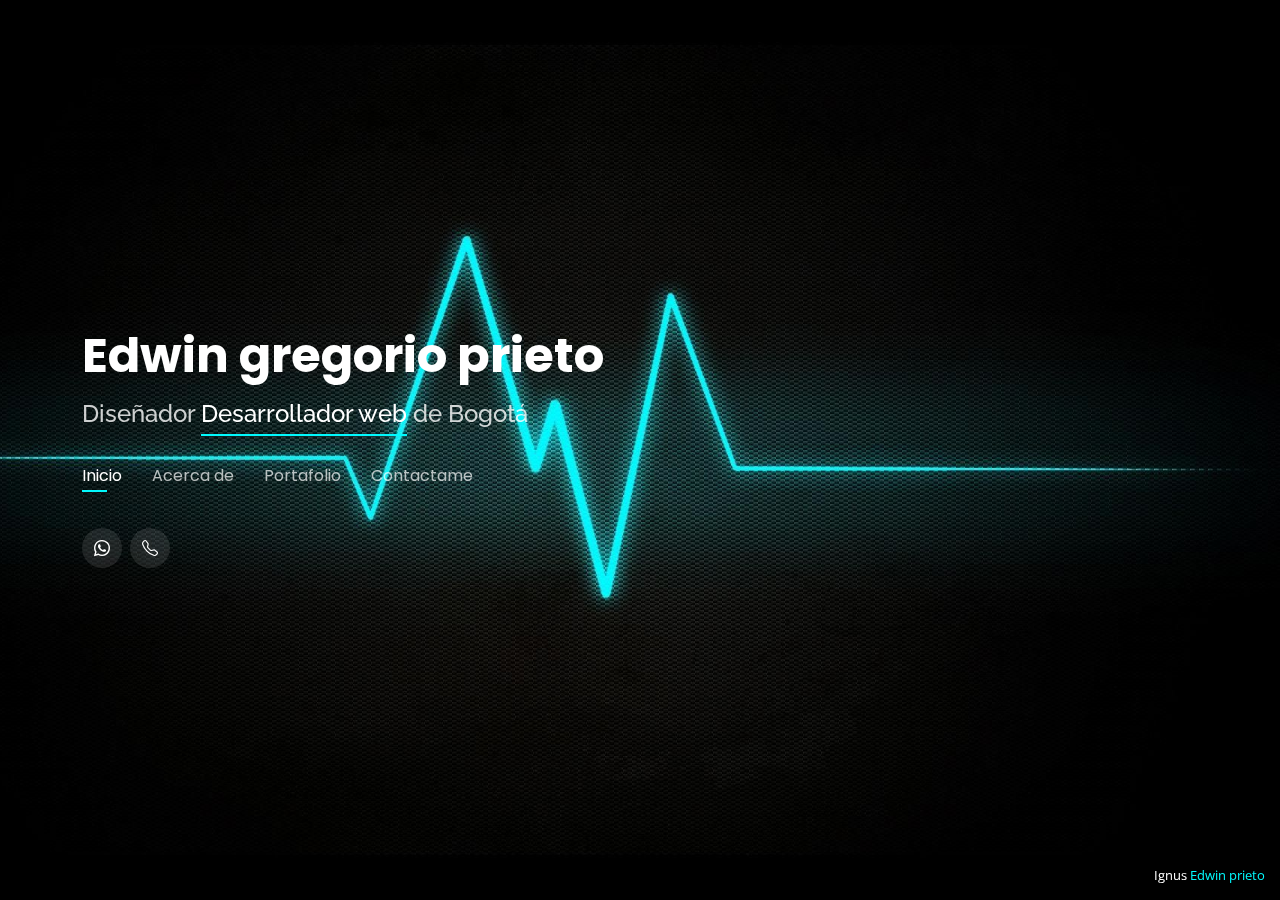
<file: index.html>
<!DOCTYPE html>
<html lang="en">

<head>
  <meta charset="utf-8">
  <meta content="width=device-width, initial-scale=1.0" name="viewport">

  <title>EdwinP-creando</title>
  <meta content="" name="description">
  <meta content="" name="keywords">

  <!-- Favicons -->
  <link href="assets/img/favicon.png" rel="icon">
  <link href="assets/img/apple-touch-icon.png" rel="apple-touch-icon">

  <!-- Google Fonts -->
  <link href="https://fonts.googleapis.com/css?family=Open+Sans:300,300i,400,400i,600,600i,700,700i|Raleway:300,300i,400,400i,500,500i,600,600i,700,700i|Poppins:300,300i,400,400i,500,500i,600,600i,700,700i" rel="stylesheet">

  <!-- Vendor CSS Files -->
  <link href="assets/vendor/bootstrap/css/bootstrap.min.css" rel="stylesheet">
  <link href="assets/vendor/bootstrap-icons/bootstrap-icons.css" rel="stylesheet">
  <link href="assets/vendor/boxicons/css/boxicons.min.css" rel="stylesheet">
  <link href="assets/vendor/glightbox/css/glightbox.min.css" rel="stylesheet">
  <link href="assets/vendor/remixicon/remixicon.css" rel="stylesheet">
  <link href="assets/vendor/swiper/swiper-bundle.min.css" rel="stylesheet">

  <!-- Template Main CSS File -->
  <link href="assets/css/style.css" rel="stylesheet">

  <!-- =======================================================
  * Template Name: Personal - v4.7.0
  * Template URL: https://bootstrapmade.com/personal-free-resume-bootstrap-template/
  * Author: BootstrapMade.com
  * License: https://bootstrapmade.com/license/
  ======================================================== -->
</head>

<body>

  <!-- ======= Header ======= -->
  <header id="header">
    <div class="container">

      <h1><a href="index.html">Edwin gregorio prieto</a></h1>
      <!-- Uncomment below if you prefer to use an image logo -->
      <!-- <a href="index.html" class="mr-auto"><img src="assets/img/logo.png" alt="" class="img-fluid"></a> -->
      <h2>Diseñador <span>Desarrollador web</span> de Bogotá</h2>

      <nav id="navbar" class="navbar">
        <ul>
          <li><a class="nav-link active" href="#header">Inicio</a></li>
          <li><a class="nav-link" href="#about">Acerca de</a></li>
          <!-- <li><a class="nav-link" href="#resume">Resumen</a></li> -->
          <!-- <li><a class="nav-link" href="#services">Servicios</a></li> -->
          <li><a class="nav-link" href="#portfolio">Portafolio</a></li>
          <li><a class="nav-link" href="#contact">Contactame</a></li>
        </ul>
        <i class="bi bi-list mobile-nav-toggle"></i>
      </nav><!-- .navbar -->

      <div class="social-links">
        <a href="https://wa.me/573102329154"  target="_blank" class="whatsapp"><i class="bi bi-whatsapp"></i></a>
        <!-- <a href="https://www.facebook.com/edwin.gregorio3"  target="_blank" class="facebook"><i class="bi bi-facebook"></i></a> -->
        <a href="tel:310-232-91-54"  target="_blank" class="telefono"><i class="bi bi-telephone"></i></a>
      </div>

    </div>
  </header><!-- End Header -->

  <!-- ======= About Section ======= -->
  <section id="about" class="about">

    <!-- ======= About Me ======= -->
    <div class="about-me container">

      <div class="section-title">
        <h2>Acerca de</h2>
        <p>Aprende mas sobre mi</p>
      </div>

      <div class="row">
        <div class="col-lg-4" data-aos="fade-right">
          <img src="assets/img/me.jpg" class="img-fluid" alt="">
        </div>
        <div class="col-lg-8 pt-4 pt-lg-0 content" data-aos="fade-left">
          <h3>Desarrollador web</h3>
          <p class="fst-italic">
            Lo imagina lo creamos
          </p>
          <div class="row">
            <div class="col-lg-6">
              <ul>
                <li><i class="bi bi-chevron-right"></i> <strong>Proyecto:</strong> <a href="https://dosil.co/"> <span>www.dosil.co</span></a></li>
                <li><i class="bi bi-chevron-right"></i> <strong>Telefono:</strong> <a href="tel:310-232-91-54"><span>310-232-94-54</span></a></li>
                <li><i class="bi bi-chevron-right"></i> <strong>Ciudad:</strong> <span>Colombia-Bogota</span></li>
              </ul>
            </div>
            <div class="col-lg-6">
              <ul>
                <li><i class="bi bi-chevron-right"></i> <strong>Años:</strong> <span>36</span></li>
                <li><i class="bi bi-chevron-right"></i> <strong>Email:</strong> <a href="mailto:prietoegpc@gmail.com"><span>prietoegpc@gmail.com</span></a></li>
                <li><i class="bi bi-chevron-right"></i> <strong>Freelance:</strong> <span>Disponible</span></li>
              </ul>
            </div>
          </div>
          <p>
            Diseñar y programar sitios web. Fanatico de realizar  interfaz graficas para que resulte atractivo al usuario (Front_end). Corregir los errores que se identifiquen y dar mantenimiento a los proyectos. Manejo de PHP, AJAX, JAVASCRIPT, CSS, HTML,BOOTSTRAP y base de datos (MYSQL), (Back-end), contacto con el cliente y entrega de los proyectos.
          </p>
        </div>
      </div>

    </div><!-- End About Me -->

    <!-- ======= Counts ======= -->
    <!-- <div class="counts container">

      <div class="row">

        <div class="col-lg-3 col-md-6">
          <div class="count-box">
            <i class="bi bi-emoji-smile"></i>
            <span data-purecounter-start="0" data-purecounter-end="232" data-purecounter-duration="1" class="purecounter"></span>
            <p>Happy Clients</p>
          </div>
        </div>

        <div class="col-lg-3 col-md-6 mt-5 mt-md-0">
          <div class="count-box">
            <i class="bi bi-journal-richtext"></i>
            <span data-purecounter-start="0" data-purecounter-end="521" data-purecounter-duration="1" class="purecounter"></span>
            <p>Projects</p>
          </div>
        </div>

        <div class="col-lg-3 col-md-6 mt-5 mt-lg-0">
          <div class="count-box">
            <i class="bi bi-headset"></i>
            <span data-purecounter-start="0" data-purecounter-end="1463" data-purecounter-duration="1" class="purecounter"></span>
            <p>Hours Of Support</p>
          </div>
        </div>

        <div class="col-lg-3 col-md-6 mt-5 mt-lg-0">
          <div class="count-box">
            <i class="bi bi-award"></i>
            <span data-purecounter-start="0" data-purecounter-end="24" data-purecounter-duration="1" class="purecounter"></span>
            <p>Awards</p>
          </div>
        </div>

      </div>

    </div> --><!-- End Counts -->

    <!-- ======= Skills  ======= -->
    <div class="skills container">

      <div class="section-title">
        <h2>Habilidades</h2>
      </div>

      <div class="row skills-content">

        <div class="col-lg-6">

          <div class="progress">
            <span class="skill">HTML <i class="val">100%</i></span>
            <div class="progress-bar-wrap">
              <div class="progress-bar" role="progressbar" aria-valuenow="100" aria-valuemin="0" aria-valuemax="100"></div>
            </div>
          </div>
          
           <div class="progress">
            <span class="skill">BOOTSTRAP <i class="val">90%</i></span>
            <div class="progress-bar-wrap">
              <div class="progress-bar" role="progressbar" aria-valuenow="90" aria-valuemin="0" aria-valuemax="100"></div>
            </div>
          </div>

          <div class="progress">
            <span class="skill">CSS <i class="val">90%</i></span>
            <div class="progress-bar-wrap">
              <div class="progress-bar" role="progressbar" aria-valuenow="90" aria-valuemin="0" aria-valuemax="100"></div>
            </div>
          </div>

          <div class="progress">
            <span class="skill">JavaScript <i class="val">75%</i></span>
            <div class="progress-bar-wrap">
              <div class="progress-bar" role="progressbar" aria-valuenow="75" aria-valuemin="0" aria-valuemax="100"></div>
            </div>
          </div>

        </div>

        <div class="col-lg-6">

          <div class="progress">
            <span class="skill">PHP <i class="val">80%</i></span>
            <div class="progress-bar-wrap">
              <div class="progress-bar" role="progressbar" aria-valuenow="80" aria-valuemin="0" aria-valuemax="100"></div>
            </div>
          </div>

          <div class="progress">
            <span class="skill">WordPress/CMS <i class="val">90%</i></span>
            <div class="progress-bar-wrap">
              <div class="progress-bar" role="progressbar" aria-valuenow="90" aria-valuemin="0" aria-valuemax="100"></div>
            </div>
          </div>

          <div class="progress">
            <span class="skill">Photoshop <i class="val">55%</i></span>
            <div class="progress-bar-wrap">
              <div class="progress-bar" role="progressbar" aria-valuenow="55" aria-valuemin="0" aria-valuemax="100"></div>
            </div>
          </div>

        </div>

      </div>

    </div><!-- End Skills -->

    <!-- ======= Interests ======= -->
<!--     <div class="interests container">

      <div class="section-title">
        <h2>Intereses</h2>
      </div>

      <div class="row">
        <div class="col-lg-3 col-md-4">
          <div class="icon-box">
            <i class="ri-store-line" style="color: #ffbb2c;"></i>
            <h3>Lorem Ipsum</h3>
          </div>
        </div>
        <div class="col-lg-3 col-md-4 mt-4 mt-md-0">
          <div class="icon-box">
            <i class="ri-bar-chart-box-line" style="color: #5578ff;"></i>
            <h3>Dolor Sitema</h3>
          </div>
        </div>
        <div class="col-lg-3 col-md-4 mt-4 mt-md-0">
          <div class="icon-box">
            <i class="ri-calendar-todo-line" style="color: #e80368;"></i>
            <h3>Sed perspiciatis</h3>
          </div>
        </div>
        <div class="col-lg-3 col-md-4 mt-4 mt-lg-0">
          <div class="icon-box">
            <i class="ri-paint-brush-line" style="color: #e361ff;"></i>
            <h3>Magni Dolores</h3>
          </div>
        </div>
        <div class="col-lg-3 col-md-4 mt-4">
          <div class="icon-box">
            <i class="ri-database-2-line" style="color: #47aeff;"></i>
            <h3>Nemo Enim</h3>
          </div>
        </div>
        <div class="col-lg-3 col-md-4 mt-4">
          <div class="icon-box">
            <i class="ri-gradienter-line" style="color: #ffa76e;"></i>
            <h3>Eiusmod Tempor</h3>
          </div>
        </div>
        <div class="col-lg-3 col-md-4 mt-4">
          <div class="icon-box">
            <i class="ri-file-list-3-line" style="color: #11dbcf;"></i>
            <h3>Midela Teren</h3>
          </div>
        </div>
        <div class="col-lg-3 col-md-4 mt-4">
          <div class="icon-box">
            <i class="ri-price-tag-2-line" style="color: #4233ff;"></i>
            <h3>Pira Neve</h3>
          </div>
        </div>
        <div class="col-lg-3 col-md-4 mt-4">
          <div class="icon-box">
            <i class="ri-anchor-line" style="color: #b2904f;"></i>
            <h3>Dirada Pack</h3>
          </div>
        </div>
        <div class="col-lg-3 col-md-4 mt-4">
          <div class="icon-box">
            <i class="ri-disc-line" style="color: #b20969;"></i>
            <h3>Moton Ideal</h3>
          </div>
        </div>
        <div class="col-lg-3 col-md-4 mt-4">
          <div class="icon-box">
            <i class="ri-base-station-line" style="color: #ff5828;"></i>
            <h3>Verdo Park</h3>
          </div>
        </div>
        <div class="col-lg-3 col-md-4 mt-4">
          <div class="icon-box">
            <i class="ri-fingerprint-line" style="color: #29cc61;"></i>
            <h3>Flavor Nivelanda</h3>
          </div>
        </div>
      </div>

    </div> --><!-- End Interests -->

    <!-- ======= Testimonials ======= -->
    <!-- <div class="testimonials container">

      <div class="section-title">
        <h2>Testimonials</h2>
      </div>

      <div class="testimonials-slider swiper" data-aos="fade-up" data-aos-delay="100">
        <div class="swiper-wrapper">

          <div class="swiper-slide">
            <div class="testimonial-item">
              <p>
                <i class="bx bxs-quote-alt-left quote-icon-left"></i>
                Proin iaculis purus consequat sem cure digni ssim donec porttitora entum suscipit rhoncus. Accusantium quam, ultricies eget id, aliquam eget nibh et. Maecen aliquam, risus at semper.
                <i class="bx bxs-quote-alt-right quote-icon-right"></i>
              </p>
              <img src="assets/img/testimonials/testimonials-1.jpg" class="testimonial-img" alt="">
              <h3>Saul Goodman</h3>
              <h4>Ceo &amp; Founder</h4>
            </div>
          </div>End testimonial item -->

         <!--  <div class="swiper-slide">
            <div class="testimonial-item">
              <p>
                <i class="bx bxs-quote-alt-left quote-icon-left"></i>
                Export tempor illum tamen malis malis eram quae irure esse labore quem cillum quid cillum eram malis quorum velit fore eram velit sunt aliqua noster fugiat irure amet legam anim culpa.
                <i class="bx bxs-quote-alt-right quote-icon-right"></i>
              </p>
              <img src="assets/img/testimonials/testimonials-2.jpg" class="testimonial-img" alt="">
              <h3>Sara Wilsson</h3>
              <h4>Designer</h4>
            </div>
          </div> --><!-- End testimonial item -->

         <!--  <div class="swiper-slide">
            <div class="testimonial-item">
              <p>
                <i class="bx bxs-quote-alt-left quote-icon-left"></i>
                Enim nisi quem export duis labore cillum quae magna enim sint quorum nulla quem veniam duis minim tempor labore quem eram duis noster aute amet eram fore quis sint minim.
                <i class="bx bxs-quote-alt-right quote-icon-right"></i>
              </p>
              <img src="assets/img/testimonials/testimonials-3.jpg" class="testimonial-img" alt="">
              <h3>Jena Karlis</h3>
              <h4>Store Owner</h4>
            </div>
          </div> --><!-- End testimonial item -->

       <!--    <div class="swiper-slide">
            <div class="testimonial-item">
              <p>
                <i class="bx bxs-quote-alt-left quote-icon-left"></i>
                Fugiat enim eram quae cillum dolore dolor amet nulla culpa multos export minim fugiat minim velit minim dolor enim duis veniam ipsum anim magna sunt elit fore quem dolore labore illum veniam.
                <i class="bx bxs-quote-alt-right quote-icon-right"></i>
              </p>
              <img src="assets/img/testimonials/testimonials-4.jpg" class="testimonial-img" alt="">
              <h3>Matt Brandon</h3>
              <h4>Freelancer</h4>
            </div>
          </div> --><!-- End testimonial item -->

      <!--     <div class="swiper-slide">
            <div class="testimonial-item">
              <p>
                <i class="bx bxs-quote-alt-left quote-icon-left"></i>
                Quis quorum aliqua sint quem legam fore sunt eram irure aliqua veniam tempor noster veniam enim culpa labore duis sunt culpa nulla illum cillum fugiat legam esse veniam culpa fore nisi cillum quid.
                <i class="bx bxs-quote-alt-right quote-icon-right"></i>
              </p>
              <img src="assets/img/testimonials/testimonials-5.jpg" class="testimonial-img" alt="">
              <h3>John Larson</h3>
              <h4>Entrepreneur</h4>
            </div>
          </div> --><!-- End testimonial item -->
<!-- 
        </div>
        <div class="swiper-pagination"></div>
      </div>

      <div class="owl-carousel testimonials-carousel">

      </div>

    </div> --> <!-- End Testimonials  -->

  </section><!-- End About Section -->

  <!-- ======= Resume Section ======= -->
  <section id="resume" class="resume">
    <div class="container">

      <div class="section-title">
        <h2>Resume</h2>
        <p>Check My Resume</p>
      </div>

      <div class="row">
        <div class="col-lg-6">
          <h3 class="resume-title">Sumary</h3>
          <div class="resume-item pb-0">
            <h4>Alice Barkley</h4>
            <p><em>Innovative and deadline-driven Graphic Designer with 3+ years of experience designing and developing user-centered digital/print marketing material from initial concept to final, polished deliverable.</em></p>
            <p>
              <ul>
                <li>Portland par 127,Orlando, FL</li>
                <li>(123) 456-7891</li>
                <li>alice.barkley@example.com</li>
              </ul>
            </p>
          </div>

          <h3 class="resume-title">Education</h3>
          <div class="resume-item">
            <h4>Master of Fine Arts &amp; Graphic Design</h4>
            <h5>2015 - 2016</h5>
            <p><em>Rochester Institute of Technology, Rochester, NY</em></p>
            <p>Qui deserunt veniam. Et sed aliquam labore tempore sed quisquam iusto autem sit. Ea vero voluptatum qui ut dignissimos deleniti nerada porti sand markend</p>
          </div>
          <div class="resume-item">
            <h4>Bachelor of Fine Arts &amp; Graphic Design</h4>
            <h5>2010 - 2014</h5>
            <p><em>Rochester Institute of Technology, Rochester, NY</em></p>
            <p>Quia nobis sequi est occaecati aut. Repudiandae et iusto quae reiciendis et quis Eius vel ratione eius unde vitae rerum voluptates asperiores voluptatem Earum molestiae consequatur neque etlon sader mart dila</p>
          </div>
        </div>
        <div class="col-lg-6">
          <h3 class="resume-title">Professional Experience</h3>
          <div class="resume-item">
            <h4>Senior graphic design specialist</h4>
            <h5>2019 - Present</h5>
            <p><em>Experion, New York, NY </em></p>
            <p>
              <ul>
                <li>Lead in the design, development, and implementation of the graphic, layout, and production communication materials</li>
                <li>Delegate tasks to the 7 members of the design team and provide counsel on all aspects of the project. </li>
                <li>Supervise the assessment of all graphic materials in order to ensure quality and accuracy of the design</li>
                <li>Oversee the efficient use of production project budgets ranging from $2,000 - $25,000</li>
              </ul>
            </p>
          </div>
          <div class="resume-item">
            <h4>Graphic design specialist</h4>
            <h5>2017 - 2018</h5>
            <p><em>Stepping Stone Advertising, New York, NY</em></p>
            <p>
              <ul>
                <li>Developed numerous marketing programs (logos, brochures,infographics, presentations, and advertisements).</li>
                <li>Managed up to 5 projects or tasks at a given time while under pressure</li>
                <li>Recommended and consulted with clients on the most appropriate graphic design</li>
                <li>Created 4+ design presentations and proposals a month for clients and account managers</li>
              </ul>
            </p>
          </div>
        </div>
      </div>

    </div>
  </section><!-- End Resume Section -->

  <!-- ======= Services Section ======= -->
  <section id="services" class="services">
    <div class="container">

      <div class="section-title">
        <h2>Services</h2>
        <p>My Services</p>
      </div>

      <div class="row">
        <div class="col-lg-4 col-md-6 d-flex align-items-stretch">
          <div class="icon-box">
            <div class="icon"><i class="bx bxl-dribbble"></i></div>
            <h4><a href="">Lorem Ipsum</a></h4>
            <p>Voluptatum deleniti atque corrupti quos dolores et quas molestias excepturi</p>
          </div>
        </div>

        <div class="col-lg-4 col-md-6 d-flex align-items-stretch mt-4 mt-md-0">
          <div class="icon-box">
            <div class="icon"><i class="bx bx-file"></i></div>
            <h4><a href="">Sed ut perspiciatis</a></h4>
            <p>Duis aute irure dolor in reprehenderit in voluptate velit esse cillum dolore</p>
          </div>
        </div>

        <div class="col-lg-4 col-md-6 d-flex align-items-stretch mt-4 mt-lg-0">
          <div class="icon-box">
            <div class="icon"><i class="bx bx-tachometer"></i></div>
            <h4><a href="">Magni Dolores</a></h4>
            <p>Excepteur sint occaecat cupidatat non proident, sunt in culpa qui officia</p>
          </div>
        </div>

        <div class="col-lg-4 col-md-6 d-flex align-items-stretch mt-4">
          <div class="icon-box">
            <div class="icon"><i class="bx bx-world"></i></div>
            <h4><a href="">Nemo Enim</a></h4>
            <p>At vero eos et accusamus et iusto odio dignissimos ducimus qui blanditiis</p>
          </div>
        </div>

        <div class="col-lg-4 col-md-6 d-flex align-items-stretch mt-4">
          <div class="icon-box">
            <div class="icon"><i class="bx bx-slideshow"></i></div>
            <h4><a href="">Dele cardo</a></h4>
            <p>Quis consequatur saepe eligendi voluptatem consequatur dolor consequuntur</p>
          </div>
        </div>

        <div class="col-lg-4 col-md-6 d-flex align-items-stretch mt-4">
          <div class="icon-box">
            <div class="icon"><i class="bx bx-arch"></i></div>
            <h4><a href="">Divera don</a></h4>
            <p>Modi nostrum vel laborum. Porro fugit error sit minus sapiente sit aspernatur</p>
          </div>
        </div>

      </div>

    </div>
  </section><!-- End Services Section -->

  <!-- ======= Portfolio Section ======= -->
  <section id="portfolio" class="portfolio">
    <div class="container">

      <div class="section-title">
        <h2>Portfolio</h2>
        <p>MIS TRABAJOS</p>
      </div>

      <div class="row">
        <div class="col-lg-12 d-flex justify-content-center">
          <ul id="portfolio-flters">
            <li data-filter="*" class="filter-active">Todos</li>
            <li data-filter=".filter-app">Software</li>
            <li data-filter=".filter-card">Web</li>
            <!-- <li data-filter=".filter-web">Web</li> -->
          </ul>
        </div>
      </div>

      <div class="row portfolio-container">

        <div class="col-lg-4 col-md-6 portfolio-item filter-app">
          <div class="portfolio-wrap">
            <img src="assets/img/portfolio/portfolio-1.jpg" class="img-fluid" alt="">
            <div class="portfolio-info">
              <h4>DOSIL</h4>
              <p>Software</p>
              <div class="portfolio-links">
                <a href="assets/img/portfolio/portfolio-1.jpg" data-gallery="portfolioGallery" class="portfolio-lightbox" title="DOSIL"><i class="bx bx-plus"></i></a>
                <a href="portfolio-dosil.html" data-gallery="portfolioDetailsGallery" data-glightbox="type: external" class="portfolio-details-lightbox" title="dosil"><i class="bx bx-link"></i></a>
              </div>
            </div>
          </div>
        </div>

        <div class="col-lg-4 col-md-6 portfolio-item filter-card">
          <div class="portfolio-wrap">
            <img src="assets/img/portfolio/portfolio-2.jpg" class="img-fluid" alt="">
            <div class="portfolio-info">
              <h4>OLIMPO-FLOWERS</h4>
              <p>Pagina web</p>
              <div class="portfolio-links">
                <a href="assets/img/portfolio/portfolio-2.jpg" data-gallery="portfolioGallery" class="portfolio-lightbox" title="OLIMPO FLOWERS"><i class="bx bx-plus"></i></a>
                <a href="portfolio-olimpo.html" data-gallery="portfolioDetailsGallery" data-glightbox="type: external" class="portfolio-details-lightbox" title="olimpoflowers"><i class="bx bx-link"></i></a>
              </div>
            </div>
          </div>
        </div>

        <div class="col-lg-4 col-md-6 portfolio-item filter-app">
          <div class="portfolio-wrap">
            <img src="assets/img/portfolio/portfolio-3.jpg" class="img-fluid" alt="">
            <div class="portfolio-info">
              <h4>I-CARTE</h4>
              <p>Software</p>
              <div class="portfolio-links">
                <a href="assets/img/portfolio/portfolio-3.jpg" data-gallery="portfolioGallery" class="portfolio-lightbox" title="I-CARTE"><i class="bx bx-plus"></i></a>
                <a href="portfolio-icarte.html" data-gallery="portfolioDetailsGallery" data-glightbox="type: external" class="portfolio-details-lightbox" title="i-carte"><i class="bx bx-link"></i></a>
              </div>
            </div>
          </div>
        </div>

        <div class="col-lg-4 col-md-6 portfolio-item filter-card">
          <div class="portfolio-wrap">
            <img src="assets/img/portfolio/portfolio-4.jpg" class="img-fluid" alt="">
            <div class="portfolio-info">
              <h4>ARHUS</h4>
              <p>Pagina web</p>
              <div class="portfolio-links">
                <a href="assets/img/portfolio/portfolio-4.jpg" data-gallery="portfolioGallery" class="portfolio-lightbox" title="ARHUS"><i class="bx bx-plus"></i></a>
                <a href="portfolio-arhus.html" data-gallery="portfolioDetailsGallery" data-glightbox="type: external" class="portfolio-details-lightbox" title="Portfolio Details"><i class="bx bx-link"></i></a>
              </div>
            </div>
          </div>
        </div>

        <div class="col-lg-4 col-md-6 portfolio-item filter-card">
          <div class="portfolio-wrap">
            <img src="assets/img/portfolio/portfolio-5.jpg" class="img-fluid" alt="">
            <div class="portfolio-info">
              <h4>ACUEDUGASSAS</h4>
              <p>Pagina web</p>
              <div class="portfolio-links">
                <a href="assets/img/portfolio/portfolio-5.jpg" data-gallery="portfolioGallery" class="portfolio-lightbox" title="ACUEDUGASSAS"><i class="bx bx-plus"></i></a>
                <a href="portfolio-acuedugas.html" data-gallery="portfolioDetailsGallery" data-glightbox="type: external" class="portfolio-details-lightbox" title="Portfolio Details"><i class="bx bx-link"></i></a>
              </div>
            </div>
          </div>
        </div>

        <div class="col-lg-4 col-md-6 portfolio-item filter-app">
          <div class="portfolio-wrap">
            <img src="assets/img/portfolio/portfolio-6.jpg" class="img-fluid" alt="">
            <div class="portfolio-info">
              <h4>FERVICOM</h4>
              <p>erp</p>
              <div class="portfolio-links">
                <a href="assets/img/portfolio/portfolio-6.jpg" data-gallery="portfolioGallery" class="portfolio-lightbox" title="FERVICOM"><i class="bx bx-plus"></i></a>
                <a href="portfolio-fervicom.html" data-gallery="portfolioDetailsGallery" data-glightbox="type: external" class="portfolio-details-lightbox" title="Portfolio Details"><i class="bx bx-link"></i></a>
              </div>
            </div>
          </div>
        </div>

        <!-- <div class="col-lg-4 col-md-6 portfolio-item filter-card">
          <div class="portfolio-wrap">
            <img src="assets/img/portfolio/portfolio-7.jpg" class="img-fluid" alt="">
            <div class="portfolio-info">
              <h4>Card 1</h4>
              <p>Card</p>
              <div class="portfolio-links">
                <a href="assets/img/portfolio/portfolio-7.jpg" data-gallery="portfolioGallery" class="portfolio-lightbox" title="Card 1"><i class="bx bx-plus"></i></a>
                <a href="portfolio-details.html" data-gallery="portfolioDetailsGallery" data-glightbox="type: external" class="portfolio-details-lightbox" title="Portfolio Details"><i class="bx bx-link"></i></a>
              </div>
            </div>
          </div>
        </div> -->

        <!-- <div class="col-lg-4 col-md-6 portfolio-item filter-card">
          <div class="portfolio-wrap">
            <img src="assets/img/portfolio/portfolio-8.jpg" class="img-fluid" alt="">
            <div class="portfolio-info">
              <h4>Card 3</h4>
              <p>Card</p>
              <div class="portfolio-links">
                <a href="assets/img/portfolio/portfolio-8.jpg" data-gallery="portfolioGallery" class="portfolio-lightbox" title="Card 3"><i class="bx bx-plus"></i></a>
                <a href="portfolio-details.html" data-gallery="portfolioDetailsGallery" data-glightbox="type: external" class="portfolio-details-lightbox" title="Portfolio Details"><i class="bx bx-link"></i></a>
              </div>
            </div>
          </div>
        </div> -->

      <!--   <div class="col-lg-4 col-md-6 portfolio-item filter-web">
          <div class="portfolio-wrap">
            <img src="assets/img/portfolio/portfolio-9.jpg" class="img-fluid" alt="">
            <div class="portfolio-info">
              <h4>Web 3</h4>
              <p>Web</p>
              <div class="portfolio-links">
                <a href="assets/img/portfolio/portfolio-9.jpg" data-gallery="portfolioGallery" class="portfolio-lightbox" title="Web 3"><i class="bx bx-plus"></i></a>
                <a href="portfolio-details.html" data-gallery="portfolioDetailsGallery" data-glightbox="type: external" class="portfolio-details-lightbox" title="Portfolio Details"><i class="bx bx-link"></i></a>
              </div>
            </div>
          </div>
        </div> -->

      </div>

    </div>
  </section><!-- End Portfolio Section -->

  <!-- ======= Contact Section ======= -->
  <section id="contact" class="contact">
    <div class="container">

      <div class="section-title">
        <h2>Contacto</h2>
        <p>Contactame</p>
      </div>

      <div class="row mt-2">

        <div class="col-md-6 d-flex align-items-stretch">
          <div class="info-box">
            <i class="bx bx-map"></i>
            <h3>Direccion</h3>
            <p>Colombia - Bogota</p>
          </div>
        </div>

        <div class="col-md-6 mt-4 mt-md-0 d-flex align-items-stretch">
          <div class="info-box">
            <i class="bx bx-share-alt"></i>
            <h3>Contacto</h3>
            <div class="social-links">
             <!--  <a href="#" class="instagram"><i class="bi bi-telegram"></i></a> -->
             <!-- <a href="https://www.facebook.com/edwin.gregorio3" class="facebook"><i class="bi bi-facebook"></i></a> -->
             <a href="https://wa.me/573102329154" target="_blank" class="instagram"><i class="bi bi-whatsapp"></i></a>

             <a href="tel:310-232-91-54"  target="_blank" class="telefono"><i class="bi bi-telephone"></i></a>


           </div>
         </div>
       </div>

       <div class="col-md-6 mt-4 d-flex align-items-stretch">
        <div class="info-box">
          <i class="bx bx-envelope"></i>
          <h3>Email</h3>
          <a href="mailto:prietoegpc@gmail.com"><p>prietoegpc@gmail.com</p></a>
        </div>
      </div>
      <div class="col-md-6 mt-4 d-flex align-items-stretch">
        <div class="info-box">
          <i class="bx bx-phone-call"></i>
          <h3>Celular</h3>
          <a href="tel:310-232-91-54"><p>(57+) 310-232-91-54</p></a>
        </div>
      </div>
    </div>

    <form action="forms/contact.php" method="post" role="form" class="php-email-form mt-4">
      <div class="row">
        <div class="col-md-6 form-group">
          <input type="text" name="name" class="form-control" id="name" placeholder="Nombre" required>
        </div>
        <div class="col-md-6 form-group mt-3 mt-md-0">
          <input type="email" class="form-control" name="email" id="email" placeholder="Email" required>
        </div>
      </div>
      <div class="form-group mt-3">
        <input type="text" class="form-control" name="subject" id="subject" placeholder="Tema" required>
      </div>
      <div class="form-group mt-3">
        <textarea class="form-control" name="message" rows="5" placeholder="Mensaje" required></textarea>
      </div>
      <div class="my-3">
        <div class="loading">Loading</div>
        <div class="error-message"></div>
        <div class="sent-message">Your message has been sent. Thank you!</div>
      </div>
      <div class="text-center"><button type="submit">Enviar mensaje</button></div>
    </form>

  </div>
</section><!-- End Contact Section -->

<div class="credits">
  <!-- All the links in the footer should remain intact. -->
  <!-- You can delete the links only if you purchased the pro version. -->
  <!-- Licensing information: https://bootstrapmade.com/license/ -->
  <!-- Purchase the pro version with working PHP/AJAX contact form: https://bootstrapmade.com/personal-free-resume-bootstrap-template/ -->
  Ignus <a href="">Edwin prieto</a>
</div>

<!-- Vendor JS Files -->
<script src="assets/vendor/purecounter/purecounter.js"></script>
<script src="assets/vendor/bootstrap/js/bootstrap.bundle.min.js"></script>
<script src="assets/vendor/glightbox/js/glightbox.min.js"></script>
<script src="assets/vendor/isotope-layout/isotope.pkgd.min.js"></script>
<script src="assets/vendor/swiper/swiper-bundle.min.js"></script>
<script src="assets/vendor/waypoints/noframework.waypoints.js"></script>
<script src="assets/vendor/php-email-form/validate.js"></script>

<!-- Template Main JS File -->
<script src="assets/js/main.js"></script>

</body>

</html>
</file>
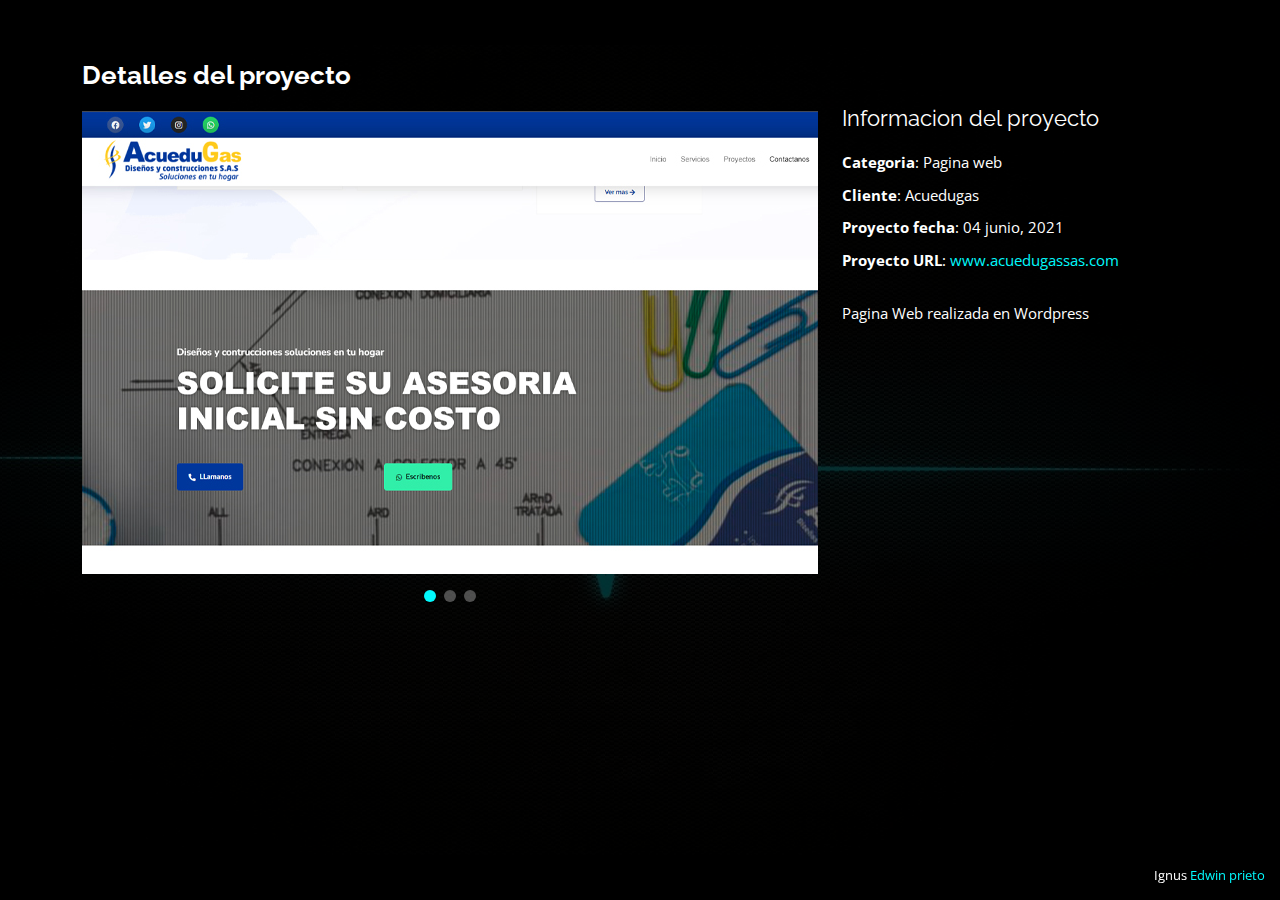
<file: portfolio-acuedugas.html>
<!DOCTYPE html>
<html lang="en">

<head>
  <meta charset="utf-8">
  <meta content="width=device-width, initial-scale=1.0" name="viewport">

  <title>EdwinP-creando</title>
  <meta content="" name="description">
  <meta content="" name="keywords">

  <!-- Favicons -->
  <link href="assets/img/favicon.png" rel="icon">
  <link href="assets/img/apple-touch-icon.png" rel="apple-touch-icon">

  <!-- Google Fonts -->
  <link href="https://fonts.googleapis.com/css?family=Open+Sans:300,300i,400,400i,600,600i,700,700i|Raleway:300,300i,400,400i,500,500i,600,600i,700,700i|Poppins:300,300i,400,400i,500,500i,600,600i,700,700i" rel="stylesheet">

  <!-- Vendor CSS Files -->
  <link href="assets/vendor/bootstrap/css/bootstrap.min.css" rel="stylesheet">
  <link href="assets/vendor/bootstrap-icons/bootstrap-icons.css" rel="stylesheet">
  <link href="assets/vendor/boxicons/css/boxicons.min.css" rel="stylesheet">
  <link href="assets/vendor/glightbox/css/glightbox.min.css" rel="stylesheet">
  <link href="assets/vendor/remixicon/remixicon.css" rel="stylesheet">
  <link href="assets/vendor/swiper/swiper-bundle.min.css" rel="stylesheet">

  <!-- Template Main CSS File -->
  <link href="assets/css/style.css" rel="stylesheet">

  <!-- =======================================================
  * Template Name: Personal - v4.7.0
  * Template URL: https://bootstrapmade.com/personal-free-resume-bootstrap-template/
  * Author: BootstrapMade.com
  * License: https://bootstrapmade.com/license/
  ======================================================== -->
</head>

<body>

  <main id="main">

    <!-- ======= Portfolio Details ======= -->
    <div id="portfolio-details" class="portfolio-details">
      <div class="container">

        <div class="row">

          <div class="col-lg-8">
            <h2 class="portfolio-title">Detalles del proyecto</h2>

            <div class="portfolio-details-slider swiper">
              <div class="swiper-wrapper align-items-center">

                <div class="swiper-slide">
                  <img src="assets/img/portfolio/portfolio-acuedugas-1.jpg" alt="">
                </div>

                <div class="swiper-slide">
                  <img src="assets/img/portfolio/portfolio-acuedugas-2.jpg" alt="">
                </div>

                <div class="swiper-slide">
                  <img src="assets/img/portfolio/portfolio-acuedugas-3.jpg" alt="">
                </div>

              </div>
              <div class="swiper-pagination"></div>
            </div>

          </div>

          <div class="col-lg-4 portfolio-info">
            <h3>Informacion del proyecto</h3>
            <ul>
              <li><strong>Categoria</strong>: Pagina web</li>
              <li><strong>Cliente</strong>: Acuedugas</li>
              <li><strong>Proyecto fecha</strong>: 04 junio, 2021</li>
              <li><strong>Proyecto URL</strong>: <a href="https://acuedugassas.com/">www.acuedugassas.com</a></li>
            </ul>

            <p>
              Pagina Web realizada en Wordpress  
            </p>
          </div>

        </div>

      </div>
    </div><!-- End Portfolio Details -->

  </main><!-- End #main -->

  <div class="credits">
    <!-- All the links in the footer should remain intact. -->
    <!-- You can delete the links only if you purchased the pro version. -->
    <!-- Licensing information: https://bootstrapmade.com/license/ -->
    <!-- Purchase the pro version with working PHP/AJAX contact form: https://bootstrapmade.com/personal-free-resume-bootstrap-template/ -->
    Ignus <a href="">Edwin prieto</a>
  </div>

  <!-- Vendor JS Files -->
  <script src="assets/vendor/purecounter/purecounter.js"></script>
  <script src="assets/vendor/bootstrap/js/bootstrap.bundle.min.js"></script>
  <script src="assets/vendor/glightbox/js/glightbox.min.js"></script>
  <script src="assets/vendor/isotope-layout/isotope.pkgd.min.js"></script>
  <script src="assets/vendor/swiper/swiper-bundle.min.js"></script>
  <script src="assets/vendor/waypoints/noframework.waypoints.js"></script>
  <script src="assets/vendor/php-email-form/validate.js"></script>

  <!-- Template Main JS File -->
  <script src="assets/js/main.js"></script>

</body>

</html>
</file>
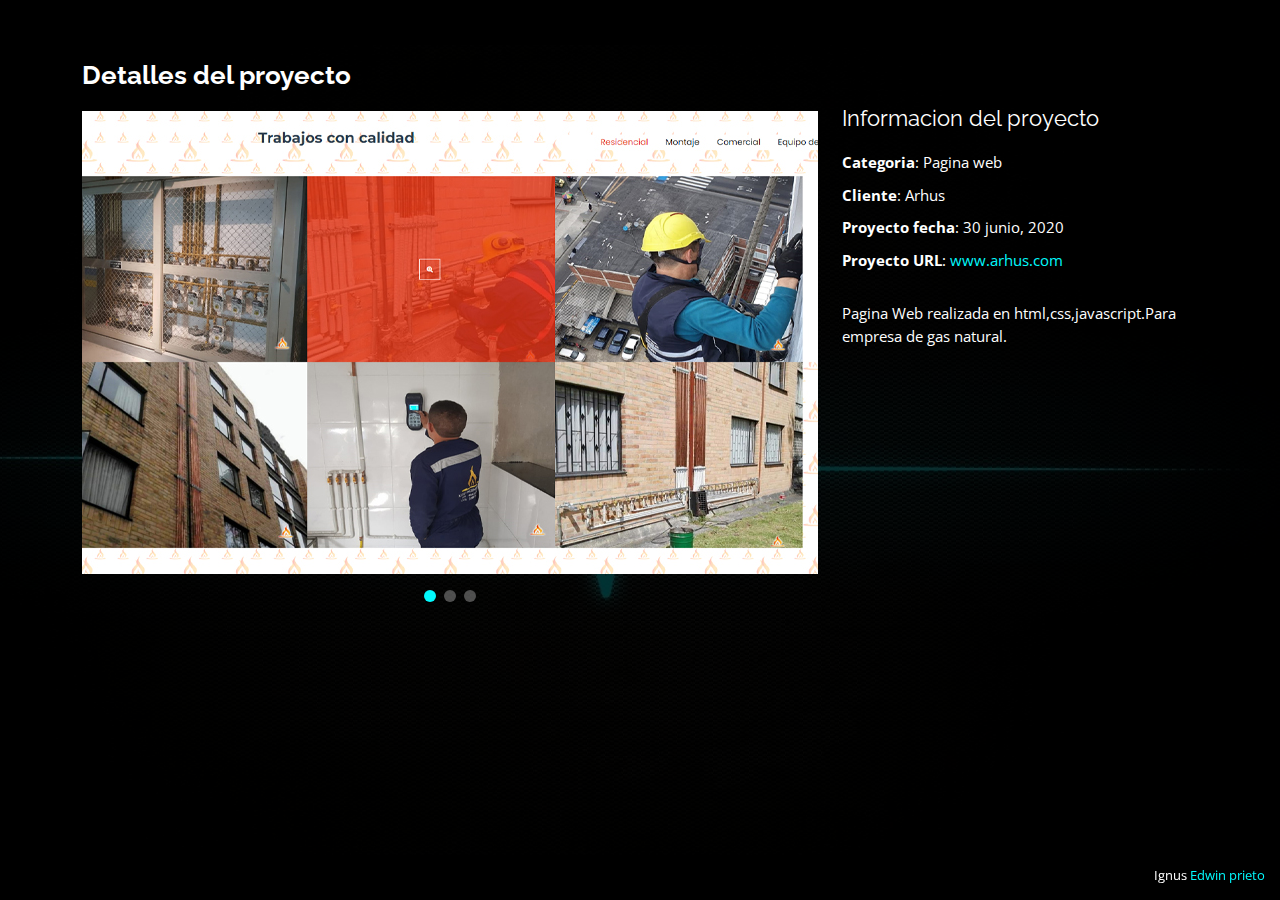
<file: portfolio-arhus.html>
<!DOCTYPE html>
<html lang="en">

<head>
  <meta charset="utf-8">
  <meta content="width=device-width, initial-scale=1.0" name="viewport">

  <title>EdwinP-creando</title>
  <meta content="" name="description">
  <meta content="" name="keywords">

  <!-- Favicons -->
  <link href="assets/img/favicon.png" rel="icon">
  <link href="assets/img/apple-touch-icon.png" rel="apple-touch-icon">

  <!-- Google Fonts -->
  <link href="https://fonts.googleapis.com/css?family=Open+Sans:300,300i,400,400i,600,600i,700,700i|Raleway:300,300i,400,400i,500,500i,600,600i,700,700i|Poppins:300,300i,400,400i,500,500i,600,600i,700,700i" rel="stylesheet">

  <!-- Vendor CSS Files -->
  <link href="assets/vendor/bootstrap/css/bootstrap.min.css" rel="stylesheet">
  <link href="assets/vendor/bootstrap-icons/bootstrap-icons.css" rel="stylesheet">
  <link href="assets/vendor/boxicons/css/boxicons.min.css" rel="stylesheet">
  <link href="assets/vendor/glightbox/css/glightbox.min.css" rel="stylesheet">
  <link href="assets/vendor/remixicon/remixicon.css" rel="stylesheet">
  <link href="assets/vendor/swiper/swiper-bundle.min.css" rel="stylesheet">

  <!-- Template Main CSS File -->
  <link href="assets/css/style.css" rel="stylesheet">

  <!-- =======================================================
  * Template Name: Personal - v4.7.0
  * Template URL: https://bootstrapmade.com/personal-free-resume-bootstrap-template/
  * Author: BootstrapMade.com
  * License: https://bootstrapmade.com/license/
  ======================================================== -->
</head>

<body>

  <main id="main">

    <!-- ======= Portfolio Details ======= -->
    <div id="portfolio-details" class="portfolio-details">
      <div class="container">

        <div class="row">

          <div class="col-lg-8">
            <h2 class="portfolio-title">Detalles del proyecto</h2>

            <div class="portfolio-details-slider swiper">
              <div class="swiper-wrapper align-items-center">

                <div class="swiper-slide">
                  <img src="assets/img/portfolio/portfolio-arhus-1.jpg" alt="">
                </div>

                <div class="swiper-slide">
                  <img src="assets/img/portfolio/portfolio-arhus-2.jpg" alt="">
                </div>

                <div class="swiper-slide">
                  <img src="assets/img/portfolio/portfolio-arhus-3.jpg" alt="">
                </div>

              </div>
              <div class="swiper-pagination"></div>
            </div>

          </div>

          <div class="col-lg-4 portfolio-info">
            <h3>Informacion del proyecto</h3>
            <ul>
              <li><strong>Categoria</strong>: Pagina web</li>
              <li><strong>Cliente</strong>: Arhus</li>
              <li><strong>Proyecto fecha</strong>: 30 junio, 2020</li>
              <li><strong>Proyecto URL</strong>: <a href="https://arhusingenieros.com/index.php">www.arhus.com</a></li>
            </ul>

            <p>
              Pagina Web realizada en html,css,javascript.Para empresa de gas natural.
            </p>
          </div>

        </div>

      </div>
    </div><!-- End Portfolio Details -->

  </main><!-- End #main -->

  <div class="credits">
    <!-- All the links in the footer should remain intact. -->
    <!-- You can delete the links only if you purchased the pro version. -->
    <!-- Licensing information: https://bootstrapmade.com/license/ -->
    <!-- Purchase the pro version with working PHP/AJAX contact form: https://bootstrapmade.com/personal-free-resume-bootstrap-template/ -->
    Ignus <a href="">Edwin prieto</a>
  </div>

  <!-- Vendor JS Files -->
  <script src="assets/vendor/purecounter/purecounter.js"></script>
  <script src="assets/vendor/bootstrap/js/bootstrap.bundle.min.js"></script>
  <script src="assets/vendor/glightbox/js/glightbox.min.js"></script>
  <script src="assets/vendor/isotope-layout/isotope.pkgd.min.js"></script>
  <script src="assets/vendor/swiper/swiper-bundle.min.js"></script>
  <script src="assets/vendor/waypoints/noframework.waypoints.js"></script>
  <script src="assets/vendor/php-email-form/validate.js"></script>

  <!-- Template Main JS File -->
  <script src="assets/js/main.js"></script>

</body>

</html>
</file>
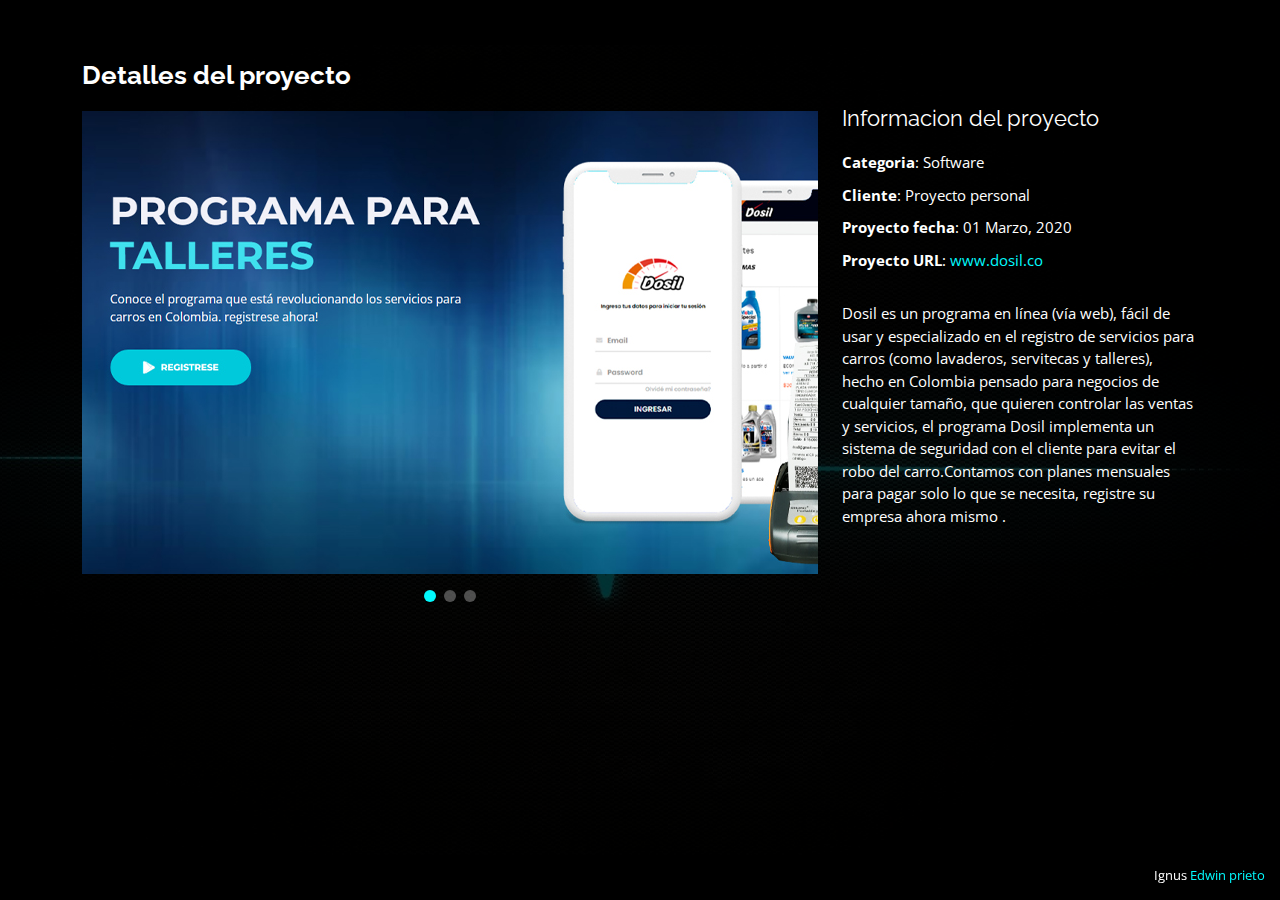
<file: portfolio-dosil.html>
<!DOCTYPE html>
<html lang="en">

<head>
  <meta charset="utf-8">
  <meta content="width=device-width, initial-scale=1.0" name="viewport">

  <title>EdwinP-creando</title>
  <meta content="" name="description">
  <meta content="" name="keywords">

  <!-- Favicons -->
  <link href="assets/img/favicon.png" rel="icon">
  <link href="assets/img/apple-touch-icon.png" rel="apple-touch-icon">

  <!-- Google Fonts -->
  <link href="https://fonts.googleapis.com/css?family=Open+Sans:300,300i,400,400i,600,600i,700,700i|Raleway:300,300i,400,400i,500,500i,600,600i,700,700i|Poppins:300,300i,400,400i,500,500i,600,600i,700,700i" rel="stylesheet">

  <!-- Vendor CSS Files -->
  <link href="assets/vendor/bootstrap/css/bootstrap.min.css" rel="stylesheet">
  <link href="assets/vendor/bootstrap-icons/bootstrap-icons.css" rel="stylesheet">
  <link href="assets/vendor/boxicons/css/boxicons.min.css" rel="stylesheet">
  <link href="assets/vendor/glightbox/css/glightbox.min.css" rel="stylesheet">
  <link href="assets/vendor/remixicon/remixicon.css" rel="stylesheet">
  <link href="assets/vendor/swiper/swiper-bundle.min.css" rel="stylesheet">

  <!-- Template Main CSS File -->
  <link href="assets/css/style.css" rel="stylesheet">

  <!-- =======================================================
  * Template Name: Personal - v4.7.0
  * Template URL: https://bootstrapmade.com/personal-free-resume-bootstrap-template/
  * Author: BootstrapMade.com
  * License: https://bootstrapmade.com/license/
  ======================================================== -->
</head>

<body>

  <main id="main">

    <!-- ======= Portfolio Details ======= -->
    <div id="portfolio-details" class="portfolio-details">
      <div class="container">

        <div class="row">

          <div class="col-lg-8">
            <h2 class="portfolio-title">Detalles del proyecto</h2>

            <div class="portfolio-details-slider swiper">
              <div class="swiper-wrapper align-items-center">

                <div class="swiper-slide">
                  <img src="assets/img/portfolio/portfolio-details-1.jpg" alt="">
                </div>

                <div class="swiper-slide">
                  <img src="assets/img/portfolio/portfolio-details-2.jpg" alt="">
                </div>

                <div class="swiper-slide">
                  <img src="assets/img/portfolio/portfolio-details-3.jpg" alt="">
                </div>

              </div>
              <div class="swiper-pagination"></div>
            </div>

          </div>

          <div class="col-lg-4 portfolio-info">
            <h3>Informacion del proyecto</h3>
            <ul>
              <li><strong>Categoria</strong>: Software</li>
              <li><strong>Cliente</strong>: Proyecto personal</li>
              <li><strong>Proyecto fecha</strong>: 01 Marzo, 2020</li>
              <li><strong>Proyecto URL</strong>: <a href="https://dosil.co">www.dosil.co</a></li>
            </ul>

            <p>
              Dosil es un programa en línea (vía web), fácil de usar y especializado en el registro de servicios para carros (como lavaderos, servitecas y talleres), hecho en Colombia pensado para negocios de cualquier tamaño, que quieren controlar las ventas y servicios, el programa Dosil implementa un sistema de seguridad con el cliente para evitar el robo del carro.Contamos con planes mensuales para pagar solo lo que se necesita, registre su empresa ahora mismo .
            </p>
          </div>

        </div>

      </div>
    </div><!-- End Portfolio Details -->

  </main><!-- End #main -->

  <div class="credits">
    <!-- All the links in the footer should remain intact. -->
    <!-- You can delete the links only if you purchased the pro version. -->
    <!-- Licensing information: https://bootstrapmade.com/license/ -->
    <!-- Purchase the pro version with working PHP/AJAX contact form: https://bootstrapmade.com/personal-free-resume-bootstrap-template/ -->
    Ignus <a href="">Edwin prieto</a>
  </div>

  <!-- Vendor JS Files -->
  <script src="assets/vendor/purecounter/purecounter.js"></script>
  <script src="assets/vendor/bootstrap/js/bootstrap.bundle.min.js"></script>
  <script src="assets/vendor/glightbox/js/glightbox.min.js"></script>
  <script src="assets/vendor/isotope-layout/isotope.pkgd.min.js"></script>
  <script src="assets/vendor/swiper/swiper-bundle.min.js"></script>
  <script src="assets/vendor/waypoints/noframework.waypoints.js"></script>
  <script src="assets/vendor/php-email-form/validate.js"></script>

  <!-- Template Main JS File -->
  <script src="assets/js/main.js"></script>

</body>

</html>
</file>
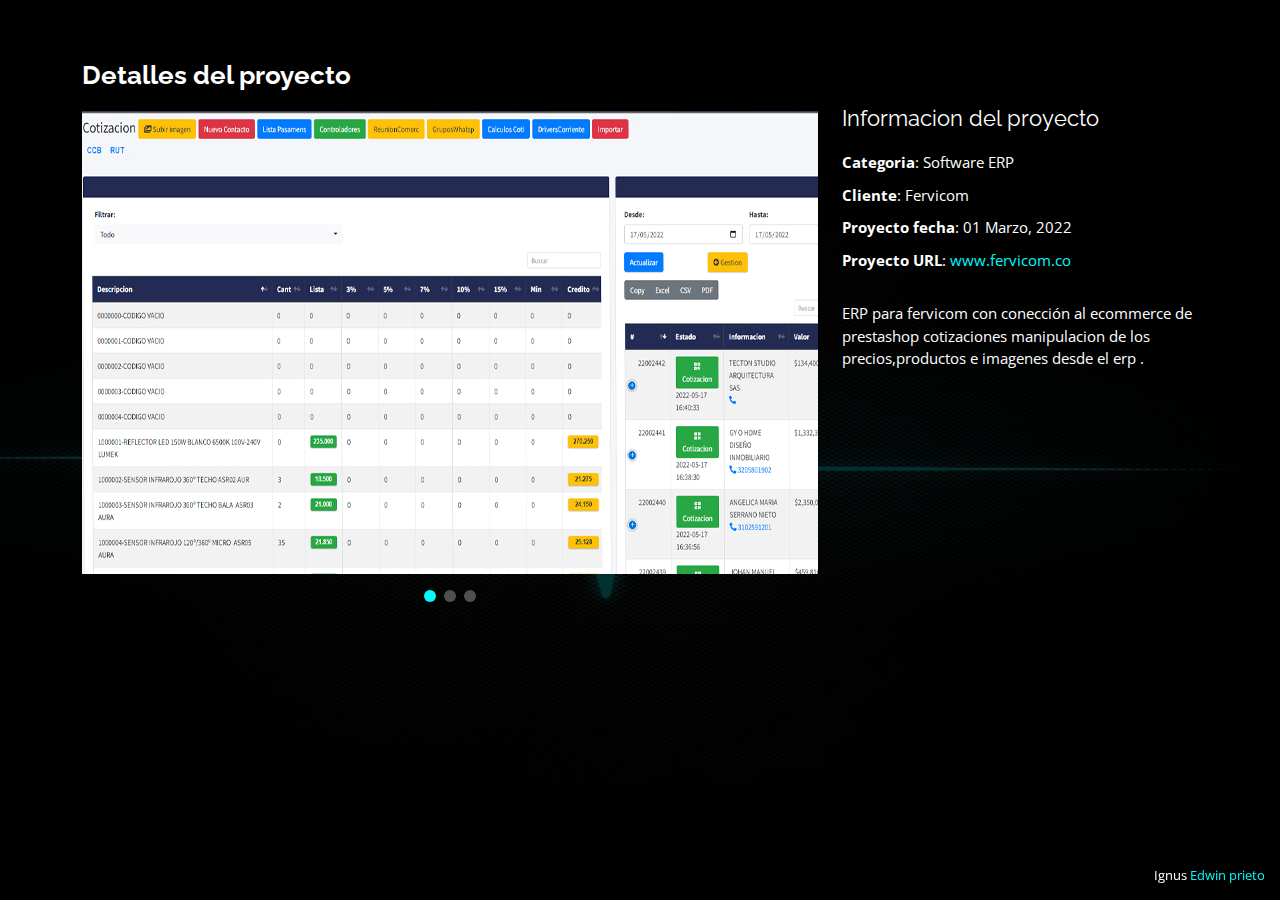
<file: portfolio-fervicom.html>
<!DOCTYPE html>
<html lang="en">

<head>
  <meta charset="utf-8">
  <meta content="width=device-width, initial-scale=1.0" name="viewport">

  <title>EdwinP-creando</title>
  <meta content="" name="description">
  <meta content="" name="keywords">

  <!-- Favicons -->
  <link href="assets/img/favicon.png" rel="icon">
  <link href="assets/img/apple-touch-icon.png" rel="apple-touch-icon">

  <!-- Google Fonts -->
  <link href="https://fonts.googleapis.com/css?family=Open+Sans:300,300i,400,400i,600,600i,700,700i|Raleway:300,300i,400,400i,500,500i,600,600i,700,700i|Poppins:300,300i,400,400i,500,500i,600,600i,700,700i" rel="stylesheet">

  <!-- Vendor CSS Files -->
  <link href="assets/vendor/bootstrap/css/bootstrap.min.css" rel="stylesheet">
  <link href="assets/vendor/bootstrap-icons/bootstrap-icons.css" rel="stylesheet">
  <link href="assets/vendor/boxicons/css/boxicons.min.css" rel="stylesheet">
  <link href="assets/vendor/glightbox/css/glightbox.min.css" rel="stylesheet">
  <link href="assets/vendor/remixicon/remixicon.css" rel="stylesheet">
  <link href="assets/vendor/swiper/swiper-bundle.min.css" rel="stylesheet">

  <!-- Template Main CSS File -->
  <link href="assets/css/style.css" rel="stylesheet">

  <!-- =======================================================
  * Template Name: Personal - v4.7.0
  * Template URL: https://bootstrapmade.com/personal-free-resume-bootstrap-template/
  * Author: BootstrapMade.com
  * License: https://bootstrapmade.com/license/
  ======================================================== -->
</head>

<body>

  <main id="main">

    <!-- ======= Portfolio Details ======= -->
    <div id="portfolio-details" class="portfolio-details">
      <div class="container">

        <div class="row">

          <div class="col-lg-8">
            <h2 class="portfolio-title">Detalles del proyecto</h2>

            <div class="portfolio-details-slider swiper">
              <div class="swiper-wrapper align-items-center">

                <div class="swiper-slide">
                  <img src="assets/img/portfolio/portfolio-fervicom-1.jpg" alt="">
                </div>

                <div class="swiper-slide">
                  <img src="assets/img/portfolio/portfolio-fervicom-2.jpg" alt="">
                </div>

                <div class="swiper-slide">
                  <img src="assets/img/portfolio/portfolio-fervicom-3.jpg" alt="">
                </div>

              </div>
              <div class="swiper-pagination"></div>
            </div>

          </div>

          <div class="col-lg-4 portfolio-info">
            <h3>Informacion del proyecto</h3>
            <ul>
              <li><strong>Categoria</strong>: Software ERP</li>
              <li><strong>Cliente</strong>: Fervicom</li>
              <li><strong>Proyecto fecha</strong>: 01 Marzo, 2022</li>
              <li><strong>Proyecto URL</strong>: <a href="https://www.fervicom.com/">www.fervicom.co</a></li>
            </ul>

            <p>
              ERP para fervicom con conección al ecommerce de prestashop cotizaciones manipulacion de los precios,productos e imagenes desde el erp .
            </p>
          </div>

        </div>

      </div>
    </div><!-- End Portfolio Details -->

  </main><!-- End #main -->

  <div class="credits">
    <!-- All the links in the footer should remain intact. -->
    <!-- You can delete the links only if you purchased the pro version. -->
    <!-- Licensing information: https://bootstrapmade.com/license/ -->
    <!-- Purchase the pro version with working PHP/AJAX contact form: https://bootstrapmade.com/personal-free-resume-bootstrap-template/ -->
    Ignus <a href="">Edwin prieto</a>
  </div>

  <!-- Vendor JS Files -->
  <script src="assets/vendor/purecounter/purecounter.js"></script>
  <script src="assets/vendor/bootstrap/js/bootstrap.bundle.min.js"></script>
  <script src="assets/vendor/glightbox/js/glightbox.min.js"></script>
  <script src="assets/vendor/isotope-layout/isotope.pkgd.min.js"></script>
  <script src="assets/vendor/swiper/swiper-bundle.min.js"></script>
  <script src="assets/vendor/waypoints/noframework.waypoints.js"></script>
  <script src="assets/vendor/php-email-form/validate.js"></script>

  <!-- Template Main JS File -->
  <script src="assets/js/main.js"></script>

</body>

</html>
</file>
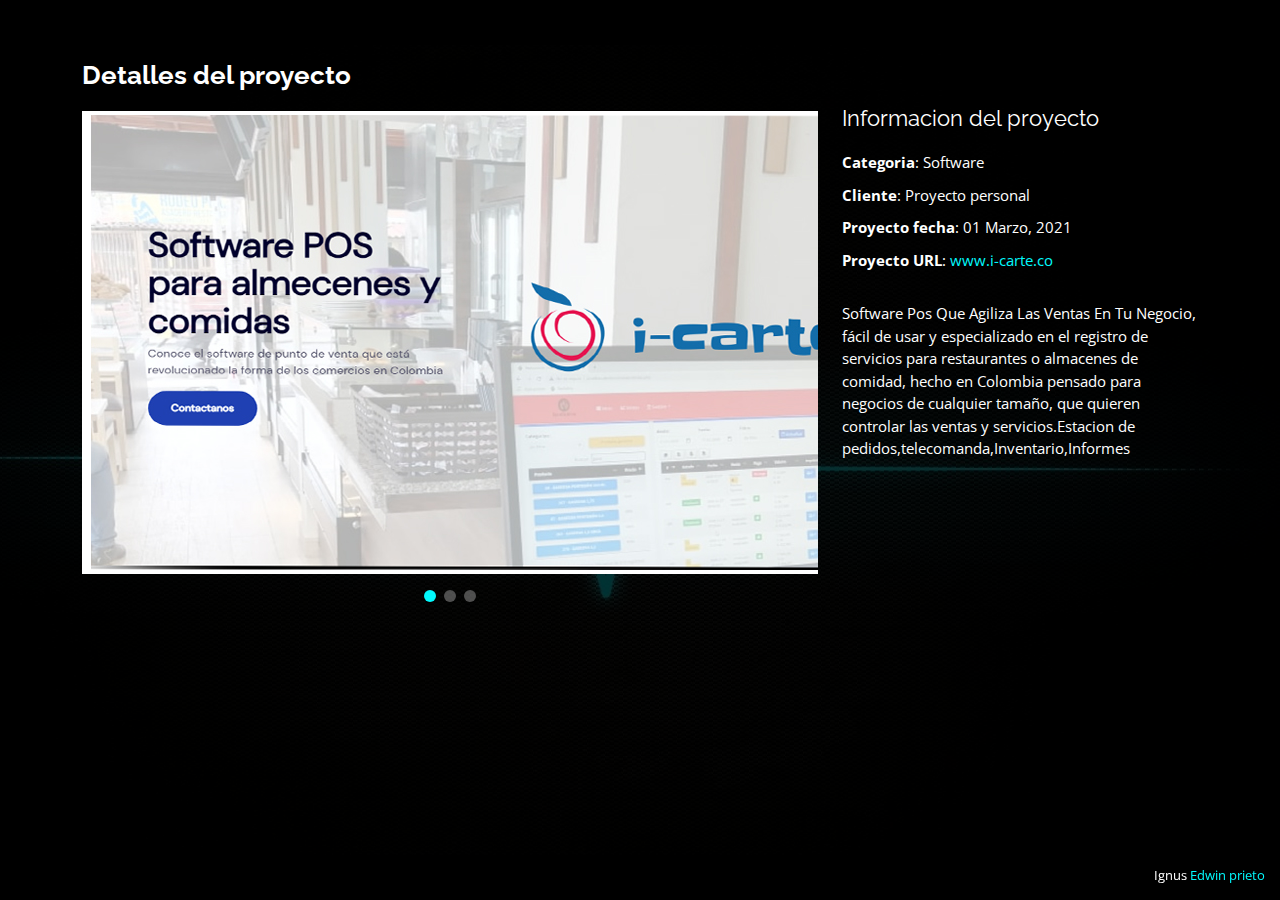
<file: portfolio-icarte.html>
<!DOCTYPE html>
<html lang="en">

<head>
  <meta charset="utf-8">
  <meta content="width=device-width, initial-scale=1.0" name="viewport">

  <title>EdwinP-creando</title>
  <meta content="" name="description">
  <meta content="" name="keywords">

  <!-- Favicons -->
  <link href="assets/img/favicon.png" rel="icon">
  <link href="assets/img/apple-touch-icon.png" rel="apple-touch-icon">

  <!-- Google Fonts -->
  <link href="https://fonts.googleapis.com/css?family=Open+Sans:300,300i,400,400i,600,600i,700,700i|Raleway:300,300i,400,400i,500,500i,600,600i,700,700i|Poppins:300,300i,400,400i,500,500i,600,600i,700,700i" rel="stylesheet">

  <!-- Vendor CSS Files -->
  <link href="assets/vendor/bootstrap/css/bootstrap.min.css" rel="stylesheet">
  <link href="assets/vendor/bootstrap-icons/bootstrap-icons.css" rel="stylesheet">
  <link href="assets/vendor/boxicons/css/boxicons.min.css" rel="stylesheet">
  <link href="assets/vendor/glightbox/css/glightbox.min.css" rel="stylesheet">
  <link href="assets/vendor/remixicon/remixicon.css" rel="stylesheet">
  <link href="assets/vendor/swiper/swiper-bundle.min.css" rel="stylesheet">

  <!-- Template Main CSS File -->
  <link href="assets/css/style.css" rel="stylesheet">

  <!-- =======================================================
  * Template Name: Personal - v4.7.0
  * Template URL: https://bootstrapmade.com/personal-free-resume-bootstrap-template/
  * Author: BootstrapMade.com
  * License: https://bootstrapmade.com/license/
  ======================================================== -->
</head>

<body>

  <main id="main">

    <!-- ======= Portfolio Details ======= -->
    <div id="portfolio-details" class="portfolio-details">
      <div class="container">

        <div class="row">

          <div class="col-lg-8">
            <h2 class="portfolio-title">Detalles del proyecto</h2>

            <div class="portfolio-details-slider swiper">
              <div class="swiper-wrapper align-items-center">

                <div class="swiper-slide">
                  <img src="assets/img/portfolio/portfolio-icarte-1.jpg" alt="">
                </div>

                <div class="swiper-slide">
                  <img src="assets/img/portfolio/portfolio-icarte-2.jpg" alt="">
                </div>

                <div class="swiper-slide">
                  <img src="assets/img/portfolio/portfolio-icarte-3.jpg" alt="">
                </div>

              </div>
              <div class="swiper-pagination"></div>
            </div>

          </div>

          <div class="col-lg-4 portfolio-info">
            <h3>Informacion del proyecto</h3>
            <ul>
              <li><strong>Categoria</strong>: Software</li>
              <li><strong>Cliente</strong>: Proyecto personal</li>
              <li><strong>Proyecto fecha</strong>: 01 Marzo, 2021</li>
              <li><strong>Proyecto URL</strong>: <a href="https://ticsia.com/i-carte/">www.i-carte.co</a></li>
            </ul>

            <p>
              Software Pos Que Agiliza Las Ventas En Tu Negocio, fácil de usar y especializado en el registro de servicios para restaurantes o almacenes de comidad, hecho en Colombia pensado para negocios de cualquier tamaño, que quieren controlar las ventas y servicios.Estacion de pedidos,telecomanda,Inventario,Informes
            </p>
          </div>

        </div>

      </div>
    </div><!-- End Portfolio Details -->

  </main><!-- End #main -->

  <div class="credits">
    <!-- All the links in the footer should remain intact. -->
    <!-- You can delete the links only if you purchased the pro version. -->
    <!-- Licensing information: https://bootstrapmade.com/license/ -->
    <!-- Purchase the pro version with working PHP/AJAX contact form: https://bootstrapmade.com/personal-free-resume-bootstrap-template/ -->
    Ignus <a href="">Edwin prieto</a>
  </div>

  <!-- Vendor JS Files -->
  <script src="assets/vendor/purecounter/purecounter.js"></script>
  <script src="assets/vendor/bootstrap/js/bootstrap.bundle.min.js"></script>
  <script src="assets/vendor/glightbox/js/glightbox.min.js"></script>
  <script src="assets/vendor/isotope-layout/isotope.pkgd.min.js"></script>
  <script src="assets/vendor/swiper/swiper-bundle.min.js"></script>
  <script src="assets/vendor/waypoints/noframework.waypoints.js"></script>
  <script src="assets/vendor/php-email-form/validate.js"></script>

  <!-- Template Main JS File -->
  <script src="assets/js/main.js"></script>

</body>

</html>
</file>
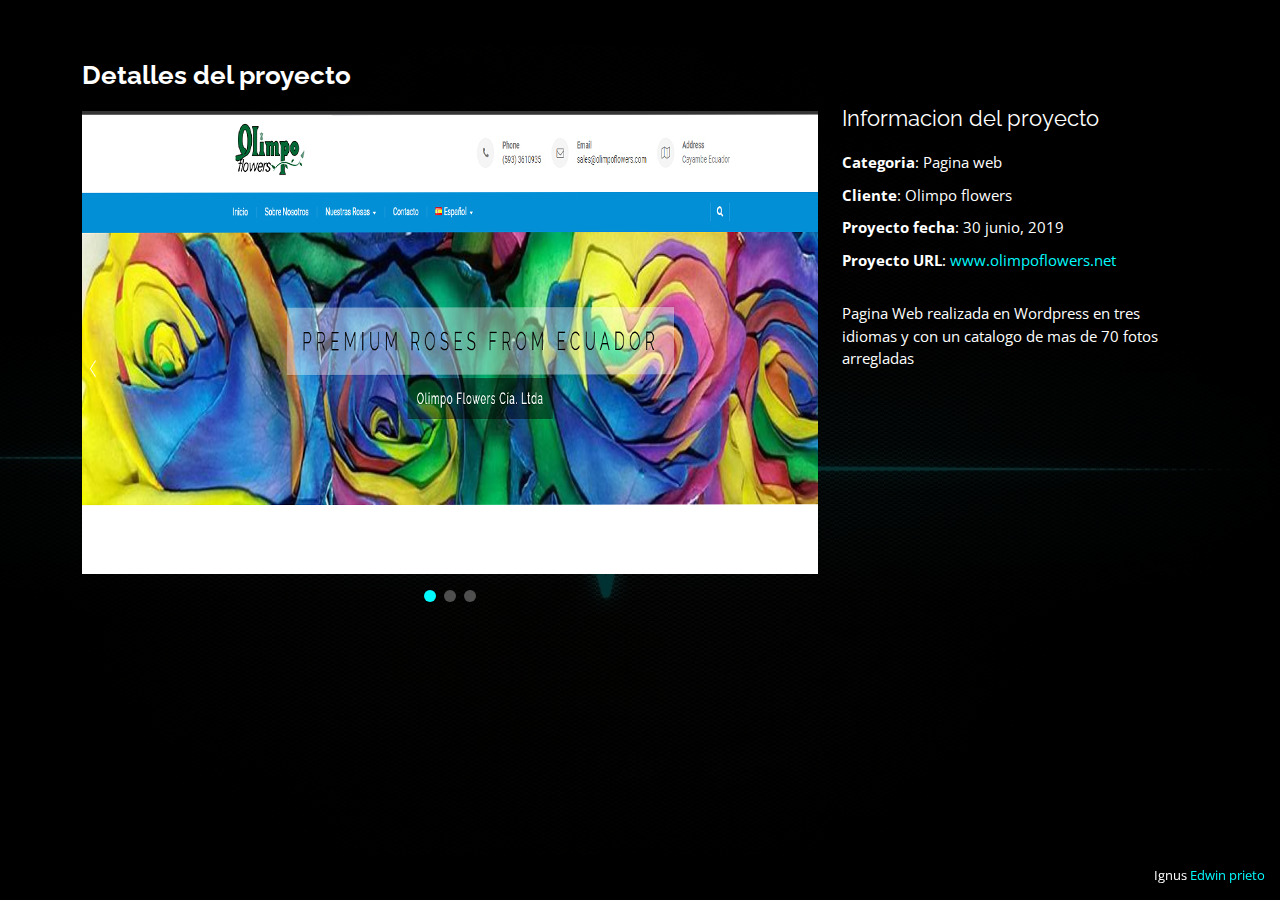
<file: portfolio-olimpo.html>
<!DOCTYPE html>
<html lang="en">

<head>
  <meta charset="utf-8">
  <meta content="width=device-width, initial-scale=1.0" name="viewport">

  <title>EdwinP-creando</title>
  <meta content="" name="description">
  <meta content="" name="keywords">

  <!-- Favicons -->
  <link href="assets/img/favicon.png" rel="icon">
  <link href="assets/img/apple-touch-icon.png" rel="apple-touch-icon">

  <!-- Google Fonts -->
  <link href="https://fonts.googleapis.com/css?family=Open+Sans:300,300i,400,400i,600,600i,700,700i|Raleway:300,300i,400,400i,500,500i,600,600i,700,700i|Poppins:300,300i,400,400i,500,500i,600,600i,700,700i" rel="stylesheet">

  <!-- Vendor CSS Files -->
  <link href="assets/vendor/bootstrap/css/bootstrap.min.css" rel="stylesheet">
  <link href="assets/vendor/bootstrap-icons/bootstrap-icons.css" rel="stylesheet">
  <link href="assets/vendor/boxicons/css/boxicons.min.css" rel="stylesheet">
  <link href="assets/vendor/glightbox/css/glightbox.min.css" rel="stylesheet">
  <link href="assets/vendor/remixicon/remixicon.css" rel="stylesheet">
  <link href="assets/vendor/swiper/swiper-bundle.min.css" rel="stylesheet">

  <!-- Template Main CSS File -->
  <link href="assets/css/style.css" rel="stylesheet">

  <!-- =======================================================
  * Template Name: Personal - v4.7.0
  * Template URL: https://bootstrapmade.com/personal-free-resume-bootstrap-template/
  * Author: BootstrapMade.com
  * License: https://bootstrapmade.com/license/
  ======================================================== -->
</head>

<body>

  <main id="main">

    <!-- ======= Portfolio Details ======= -->
    <div id="portfolio-details" class="portfolio-details">
      <div class="container">

        <div class="row">

          <div class="col-lg-8">
            <h2 class="portfolio-title">Detalles del proyecto</h2>

            <div class="portfolio-details-slider swiper">
              <div class="swiper-wrapper align-items-center">

                <div class="swiper-slide">
                  <img src="assets/img/portfolio/portfolio-olimpo-1.jpg" alt="">
                </div>

                <div class="swiper-slide">
                  <img src="assets/img/portfolio/portfolio-olimpo-2.jpg" alt="">
                </div>

                <div class="swiper-slide">
                  <img src="assets/img/portfolio/portfolio-olimpo-3.jpg" alt="">
                </div>

              </div>
              <div class="swiper-pagination"></div>
            </div>

          </div>

          <div class="col-lg-4 portfolio-info">
            <h3>Informacion del proyecto</h3>
            <ul>
              <li><strong>Categoria</strong>: Pagina web</li>
              <li><strong>Cliente</strong>: Olimpo flowers</li>
              <li><strong>Proyecto fecha</strong>: 30 junio, 2019</li>
              <li><strong>Proyecto URL</strong>: <a href="http://olimpoflowers.net/es/inicio/">www.olimpoflowers.net</a></li>
            </ul>

            <p>
              Pagina Web realizada en Wordpress en tres idiomas y con un catalogo de mas de 70 fotos arregladas  
            </p>
          </div>

        </div>

      </div>
    </div><!-- End Portfolio Details -->

  </main><!-- End #main -->

  <div class="credits">
    <!-- All the links in the footer should remain intact. -->
    <!-- You can delete the links only if you purchased the pro version. -->
    <!-- Licensing information: https://bootstrapmade.com/license/ -->
    <!-- Purchase the pro version with working PHP/AJAX contact form: https://bootstrapmade.com/personal-free-resume-bootstrap-template/ -->
    Ignus <a href="">Edwin prieto</a>
  </div>

  <!-- Vendor JS Files -->
  <script src="assets/vendor/purecounter/purecounter.js"></script>
  <script src="assets/vendor/bootstrap/js/bootstrap.bundle.min.js"></script>
  <script src="assets/vendor/glightbox/js/glightbox.min.js"></script>
  <script src="assets/vendor/isotope-layout/isotope.pkgd.min.js"></script>
  <script src="assets/vendor/swiper/swiper-bundle.min.js"></script>
  <script src="assets/vendor/waypoints/noframework.waypoints.js"></script>
  <script src="assets/vendor/php-email-form/validate.js"></script>

  <!-- Template Main JS File -->
  <script src="assets/js/main.js"></script>

</body>

</html>
</file>
<file: assets/css/style.css>
/**
* Template Name: Personal - v4.7.0
* Template URL: https://bootstrapmade.com/personal-free-resume-bootstrap-template/
* Author: BootstrapMade.com
* License: https://bootstrapmade.com/license/
*/

/*--------------------------------------------------------------
# General
--------------------------------------------------------------*/
body {
  font-family: "Open Sans", sans-serif;
  background-color: #040404;
  color: #fff;
  position: relative;
  background: transparent;
}
body::before {
  content: "";
  position: fixed;
  background: #040404 url("../img/bg.jpg") top right no-repeat;
  background-size: cover;
  left: 0;
  right: 0;
  top: 0;
  height: 100vh;
  z-index: -1;
}
@media (min-width: 1024px) {
  body::before {
    background-attachment: fixed;
  }
}

a {
  color: #02f9fd;
  text-decoration: none;
}

a:hover {
  color: #35e888;
  text-decoration: none;
}

h1, h2, h3, h4, h5, h6 {
  font-family: "Raleway", sans-serif;
}

/*--------------------------------------------------------------
# Header
--------------------------------------------------------------*/
#header {
  transition: ease-in-out 0.3s;
  position: relative;
  height: 100vh;
  display: flex;
  align-items: center;
  z-index: 997;
  overflow-y: auto;
}
#header * {
  transition: ease-in-out 0.3s;
}
#header h1 {
  font-size: 48px;
  margin: 0;
  padding: 0;
  line-height: 1;
  font-weight: 700;
  font-family: "Poppins", sans-serif;
}
#header h1 a, #header h1 a:hover {
  color: #fff;
  line-height: 1;
  display: inline-block;
}
#header h2 {
  font-size: 24px;
  margin-top: 20px;
  color: rgba(255, 255, 255, 0.8);
}
#header h2 span {
  color: #fff;
  border-bottom: 2px solid #02f9fd;
  padding-bottom: 6px;
}
#header img {
  padding: 0;
  margin: 0;
}
#header .social-links {
  margin-top: 40px;
  display: flex;
}
#header .social-links a {
  font-size: 16px;
  display: flex;
  justify-content: center;
  align-items: center;
  background: rgba(255, 255, 255, 0.1);
  color: #fff;
  line-height: 1;
  margin-right: 8px;
  border-radius: 50%;
  width: 40px;
  height: 40px;
}
#header .social-links a:hover {
  background: #02f9fd;
}
@media (max-width: 992px) {
  #header h1 {
    font-size: 36px;
  }
  #header h2 {
    font-size: 20px;
    line-height: 30px;
  }
  #header .social-links {
    margin-top: 15px;
  }
  #header .container {
    display: flex;
    flex-direction: column;
    align-items: center;
  }
}

/* Header Top */
#header.header-top {
  height: 80px;
  position: fixed;
  left: 0;
  top: 0;
  right: 0;
  background: rgba(0, 0, 0, 0.9);
}
#header.header-top .social-links, #header.header-top h2 {
  display: none;
}
#header.header-top h1 {
  margin-right: auto;
  font-size: 36px;
}
#header.header-top .container {
  display: flex;
  align-items: center;
}
#header.header-top .navbar {
  margin: 0;
}
@media (max-width: 768px) {
  #header.header-top {
    height: 60px;
  }
  #header.header-top h1 {
    font-size: 26px;
  }
}

/*--------------------------------------------------------------
# Navigation Menu
--------------------------------------------------------------*/
/**
* Desktop Navigation 
*/
.navbar {
  padding: 0;
  margin-top: 35px;
}
.navbar ul {
  margin: 0;
  padding: 0;
  display: flex;
  list-style: none;
  align-items: center;
}
.navbar li {
  position: relative;
}
.navbar li + li {
  margin-left: 30px;
}
.navbar a, .navbar a:focus {
  display: flex;
  align-items: center;
  justify-content: space-between;
  padding: 0;
  font-family: "Poppins", sans-serif;
  font-size: 16px;
  font-weight: 400;
  color: rgba(255, 255, 255, 0.7);
  white-space: nowrap;
  transition: 0.3s;
}
.navbar a i, .navbar a:focus i {
  font-size: 12px;
  line-height: 0;
  margin-left: 5px;
}
.navbar a:before {
  content: "";
  position: absolute;
  width: 0;
  height: 2px;
  bottom: -4px;
  left: 0;
  background-color: #02f9fd;
  visibility: hidden;
  width: 0px;
  transition: all 0.3s ease-in-out 0s;
}
.navbar a:hover:before, .navbar li:hover > a:before, .navbar .active:before {
  visibility: visible;
  width: 25px;
}
.navbar a:hover, .navbar .active, .navbar .active:focus, .navbar li:hover > a {
  color: #fff;
}

/**
* Mobile Navigation 
*/
.mobile-nav-toggle {
  color: #fff;
  font-size: 28px;
  cursor: pointer;
  display: none;
  line-height: 0;
  transition: 0.5s;
  position: fixed;
  right: 15px;
  top: 15px;
}

@media (max-width: 991px) {
  .mobile-nav-toggle {
    display: block;
  }

  .navbar ul {
    display: none;
  }
}
.navbar-mobile {
  position: fixed;
  overflow: hidden;
  top: 0;
  right: 0;
  left: 0;
  bottom: 0;
  background: rgba(0, 0, 0, 0.9);
  transition: 0.3s;
  z-index: 999;
  margin-top: 0;
}
.navbar-mobile .mobile-nav-toggle {
  position: absolute;
  top: 15px;
  right: 15px;
}
.navbar-mobile ul {
  display: block;
  position: absolute;
  top: 55px;
  right: 15px;
  bottom: 45px;
  left: 15px;
  padding: 10px 0;
  overflow-y: auto;
  transition: 0.3s;
  border: 2px solid rgba(255, 255, 255, 0.2);
}
.navbar-mobile li {
  padding: 12px 20px;
}
.navbar-mobile li + li {
  margin: 0;
}
.navbar-mobile a, .navbar-mobile a:focus {
  font-size: 16px;
  position: relative;
}

/*--------------------------------------------------------------
# Sections General
--------------------------------------------------------------*/
section {
  overflow: hidden;
  position: absolute;
  width: 100%;
  top: 140px;
  bottom: 100%;
  opacity: 0;
  transition: ease-in-out 0.4s;
  z-index: 2;
}
section.section-show {
  top: 100px;
  bottom: auto;
  opacity: 1;
  padding-bottom: 45px;
}
section .container {
  background: rgba(0, 0, 0, 0.9);
  padding: 30px;
}
@media (max-width: 768px) {
  section {
    top: 120px;
  }
  section.section-show {
    top: 80px;
  }
}

.section-title h2 {
  font-size: 14px;
  font-weight: 500;
  padding: 0;
  line-height: 1px;
  margin: 0 0 20px 0;
  letter-spacing: 2px;
  text-transform: uppercase;
  color: #aaaaaa;
  font-family: "Poppins", sans-serif;
}
.section-title h2::after {
  content: "";
  width: 120px;
  height: 1px;
  display: inline-block;
  background: #02f9fd;
  margin: 4px 10px;
}
.section-title p {
  margin: 0;
  margin: -15px 0 15px 0;
  font-size: 36px;
  font-weight: 700;
  text-transform: uppercase;
  font-family: "Poppins", sans-serif;
  color: #fff;
}

/*--------------------------------------------------------------
# About
--------------------------------------------------------------*/
.about-me .content h3 {
  font-weight: 700;
  font-size: 26px;
  color: #02f9fd;
}
.about-me .content ul {
  list-style: none;
  padding: 0;
}
.about-me .content ul li {
  margin-bottom: 20px;
  display: flex;
  align-items: center;
}
.about-me .content ul strong {
  margin-right: 10px;
}
.about-me .content ul i {
  font-size: 16px;
  margin-right: 5px;
  color: #02f9fd;
  line-height: 0;
}
.about-me .content p:last-child {
  margin-bottom: 0;
}

/*--------------------------------------------------------------
# Counts
--------------------------------------------------------------*/
.counts {
  padding: 70px 0 60px;
}
.counts .count-box {
  padding: 30px 30px 25px 30px;
  width: 100%;
  position: relative;
  text-align: center;
  background: rgba(255, 255, 255, 0.08);
}
.counts .count-box i {
  position: absolute;
  top: -25px;
  left: 50%;
  transform: translateX(-50%);
  font-size: 24px;
  background: rgba(255, 255, 255, 0.1);
  padding: 12px;
  color: #02f9fd;
  border-radius: 50px;
  line-height: 0;
}
.counts .count-box span {
  font-size: 36px;
  display: block;
  font-weight: 600;
  color: #fff;
}
.counts .count-box p {
  padding: 0;
  margin: 0;
  font-family: "Raleway", sans-serif;
  font-size: 14px;
}

/*--------------------------------------------------------------
# Skills
--------------------------------------------------------------*/
.skills .progress {
  height: 60px;
  display: block;
  background: none;
  border-radius: 0;
}
.skills .progress .skill {
  padding: 10px 0;
  margin: 0;
  text-transform: uppercase;
  display: block;
  font-weight: 600;
  font-family: "Poppins", sans-serif;
  color: #fff;
}
.skills .progress .skill .val {
  float: right;
  font-style: normal;
}
.skills .progress-bar-wrap {
  background: rgba(255, 255, 255, 0.2);
}
.skills .progress-bar {
  width: 1px;
  height: 10px;
  transition: 0.9s;
  background-color: #02f9fd;
}

/*--------------------------------------------------------------
# Interests
--------------------------------------------------------------*/
.interests .icon-box {
  display: flex;
  align-items: center;
  padding: 20px;
  background: rgba(255, 255, 255, 0.08);
  transition: ease-in-out 0.3s;
}
.interests .icon-box i {
  font-size: 32px;
  padding-right: 10px;
  line-height: 1;
}
.interests .icon-box h3 {
  font-weight: 700;
  margin: 0;
  padding: 0;
  line-height: 1;
  font-size: 16px;
  color: #fff;
}
.interests .icon-box:hover {
  background: rgba(255, 255, 255, 0.12);
}

/*--------------------------------------------------------------
# Testimonials
--------------------------------------------------------------*/
.testimonials .testimonials-carousel, .testimonials .testimonials-slider {
  overflow: hidden;
}
.testimonials .testimonial-item {
  box-sizing: content-box;
  min-height: 320px;
}
.testimonials .testimonial-item .testimonial-img {
  width: 90px;
  border-radius: 50%;
  margin: -40px 0 0 40px;
  position: relative;
  z-index: 2;
  border: 6px solid rgba(255, 255, 255, 0.12);
}
.testimonials .testimonial-item h3 {
  font-size: 18px;
  font-weight: bold;
  margin: 10px 0 5px 45px;
  color: #fff;
}
.testimonials .testimonial-item h4 {
  font-size: 14px;
  color: #999;
  margin: 0 0 0 45px;
}
.testimonials .testimonial-item .quote-icon-left, .testimonials .testimonial-item .quote-icon-right {
  color: rgba(255, 255, 255, 0.25);
  font-size: 26px;
}
.testimonials .testimonial-item .quote-icon-left {
  display: inline-block;
  left: -5px;
  position: relative;
}
.testimonials .testimonial-item .quote-icon-right {
  display: inline-block;
  right: -5px;
  position: relative;
  top: 10px;
}
.testimonials .testimonial-item p {
  font-style: italic;
  margin: 0 15px 0 15px;
  padding: 20px 20px 60px 20px;
  background: rgba(255, 255, 255, 0.1);
  position: relative;
  border-radius: 6px;
  position: relative;
  z-index: 1;
}
.testimonials .swiper-pagination {
  margin-top: 20px;
  position: relative;
}
.testimonials .swiper-pagination .swiper-pagination-bullet {
  width: 12px;
  height: 12px;
  opacity: 1;
  background-color: rgba(255, 255, 255, 0.3);
}
.testimonials .swiper-pagination .swiper-pagination-bullet-active {
  background-color: #02f9fd;
}

/*--------------------------------------------------------------
# Resume
--------------------------------------------------------------*/
.resume .resume-title {
  font-size: 26px;
  font-weight: 700;
  margin-top: 20px;
  margin-bottom: 20px;
  color: #fff;
}
.resume .resume-item {
  padding: 0 0 20px 20px;
  margin-top: -2px;
  border-left: 2px solid rgba(255, 255, 255, 0.2);
  position: relative;
}
.resume .resume-item h4 {
  line-height: 18px;
  font-size: 18px;
  font-weight: 600;
  text-transform: uppercase;
  font-family: "Poppins", sans-serif;
  color: #02f9fd;
  margin-bottom: 10px;
}
.resume .resume-item h5 {
  font-size: 16px;
  background: rgba(255, 255, 255, 0.15);
  padding: 5px 15px;
  display: inline-block;
  font-weight: 600;
  margin-bottom: 10px;
}
.resume .resume-item ul {
  padding-left: 20px;
}
.resume .resume-item ul li {
  padding-bottom: 10px;
}
.resume .resume-item:last-child {
  padding-bottom: 0;
}
.resume .resume-item::before {
  content: "";
  position: absolute;
  width: 16px;
  height: 16px;
  border-radius: 50px;
  left: -9px;
  top: 0;
  background: #02f9fd;
  border: 2px solid #02f9fd;
}

/*--------------------------------------------------------------
# Services
--------------------------------------------------------------*/
.services .icon-box {
  text-align: center;
  background: rgba(204, 204, 204, 0.1);
  padding: 80px 20px;
  transition: all ease-in-out 0.3s;
}
.services .icon-box .icon {
  margin: 0 auto;
  width: 64px;
  height: 64px;
  background: #02f9fd;
  border-radius: 5px;
  transition: all 0.3s ease-out 0s;
  display: flex;
  align-items: center;
  justify-content: center;
  margin-bottom: 20px;
  transform-style: preserve-3d;
}
.services .icon-box .icon i {
  color: #fff;
  font-size: 28px;
}
.services .icon-box .icon::before {
  position: absolute;
  content: "";
  left: -8px;
  top: -8px;
  height: 100%;
  width: 100%;
  background: rgba(255, 255, 255, 0.15);
  border-radius: 5px;
  transition: all 0.3s ease-out 0s;
  transform: translateZ(-1px);
}
.services .icon-box h4 {
  font-weight: 700;
  margin-bottom: 15px;
  font-size: 24px;
}
.services .icon-box h4 a {
  color: #fff;
}
.services .icon-box p {
  line-height: 24px;
  font-size: 14px;
  margin-bottom: 0;
}
.services .icon-box:hover {
  background: #02f9fd;
  border-color: #02f9fd;
}
.services .icon-box:hover .icon {
  background: #fff;
}
.services .icon-box:hover .icon i {
  color: #02f9fd;
}
.services .icon-box:hover .icon::before {
  background: #35e888;
}
.services .icon-box:hover h4 a, .services .icon-box:hover p {
  color: #fff;
}

/*--------------------------------------------------------------
# Portfolio
--------------------------------------------------------------*/
.portfolio .portfolio-item {
  margin-bottom: 30px;
}
.portfolio #portfolio-flters {
  padding: 0;
  margin: 0 auto 15px auto;
  list-style: none;
  text-align: center;
  border-radius: 50px;
  padding: 2px 15px;
}
.portfolio #portfolio-flters li {
  cursor: pointer;
  display: inline-block;
  padding: 8px 16px 10px 16px;
  font-size: 14px;
  font-weight: 600;
  line-height: 1;
  text-transform: uppercase;
  color: #fff;
  background: rgba(255, 255, 255, 0.1);
  margin: 0 3px 10px 3px;
  transition: all 0.3s ease-in-out;
  border-radius: 4px;
}
.portfolio #portfolio-flters li:hover, .portfolio #portfolio-flters li.filter-active {
  background: #02f9fd;
}
.portfolio #portfolio-flters li:last-child {
  margin-right: 0;
}
.portfolio .portfolio-wrap {
  transition: 0.3s;
  position: relative;
  overflow: hidden;
  z-index: 1;
  background: rgba(0, 0, 0, 0.6);
}
.portfolio .portfolio-wrap::before {
  content: "";
  background: rgba(0, 0, 0, 0.6);
  position: absolute;
  left: 30px;
  right: 30px;
  top: 30px;
  bottom: 30px;
  transition: all ease-in-out 0.3s;
  z-index: 2;
  opacity: 0;
}
.portfolio .portfolio-wrap .portfolio-info {
  opacity: 0;
  position: absolute;
  top: 0;
  left: 0;
  right: 0;
  bottom: 0;
  text-align: center;
  z-index: 3;
  transition: all ease-in-out 0.3s;
  display: flex;
  flex-direction: column;
  justify-content: center;
  align-items: center;
}
.portfolio .portfolio-wrap .portfolio-info::before {
  display: block;
  content: "";
  width: 48px;
  height: 48px;
  position: absolute;
  top: 35px;
  left: 35px;
  border-top: 3px solid #fff;
  border-left: 3px solid #fff;
  transition: all 0.5s ease 0s;
  z-index: 9994;
}
.portfolio .portfolio-wrap .portfolio-info::after {
  display: block;
  content: "";
  width: 48px;
  height: 48px;
  position: absolute;
  bottom: 35px;
  right: 35px;
  border-bottom: 3px solid #fff;
  border-right: 3px solid #fff;
  transition: all 0.5s ease 0s;
  z-index: 9994;
}
.portfolio .portfolio-wrap .portfolio-info h4 {
  font-size: 20px;
  color: #fff;
  font-weight: 600;
}
.portfolio .portfolio-wrap .portfolio-info p {
  color: #ffffff;
  font-size: 14px;
  text-transform: uppercase;
  padding: 0;
  margin: 0;
}
.portfolio .portfolio-wrap .portfolio-links {
  text-align: center;
  z-index: 4;
}
.portfolio .portfolio-wrap .portfolio-links a {
  color: #fff;
  margin: 0 2px;
  font-size: 28px;
  display: inline-block;
  transition: 0.3s;
}
.portfolio .portfolio-wrap .portfolio-links a:hover {
  color: #63eda3;
}
.portfolio .portfolio-wrap:hover::before {
  top: 0;
  left: 0;
  right: 0;
  bottom: 0;
  opacity: 1;
}
.portfolio .portfolio-wrap:hover .portfolio-info {
  opacity: 1;
}
.portfolio .portfolio-wrap:hover .portfolio-info::before {
  top: 15px;
  left: 15px;
}
.portfolio .portfolio-wrap:hover .portfolio-info::after {
  bottom: 15px;
  right: 15px;
}

/*--------------------------------------------------------------
# Portfolio Details
--------------------------------------------------------------*/
.portfolio-details {
  padding-top: 40px;
  background: rgba(0, 0, 0, 0.8);
  position: fixed;
  left: 0;
  right: 0;
  top: 0;
  bottom: 0;
  overflow-y: auto;
}
.portfolio-details .container {
  padding-top: 20px;
  padding-bottom: 40px;
}
.portfolio-details .portfolio-title {
  font-size: 26px;
  font-weight: 700;
  margin-bottom: 20px;
}
.portfolio-details .portfolio-info {
  padding-top: 45px;
}
.portfolio-details .portfolio-info h3 {
  font-size: 22px;
  font-weight: 400;
  margin-bottom: 20px;
}
.portfolio-details .portfolio-info ul {
  list-style: none;
  padding: 0;
  font-size: 15px;
}
.portfolio-details .portfolio-info ul li + li {
  margin-top: 10px;
}
.portfolio-details .portfolio-info p {
  font-size: 15px;
  padding: 15px 0 0 0;
}
@media (max-width: 992px) {
  .portfolio-details .portfolio-info {
    padding-top: 20px;
  }
}
.portfolio-details .swiper-pagination {
  margin-top: 20px;
  position: relative;
}
.portfolio-details .swiper-pagination .swiper-pagination-bullet {
  width: 12px;
  height: 12px;
  opacity: 1;
  background-color: rgba(255, 255, 255, 0.3);
}
.portfolio-details .swiper-pagination .swiper-pagination-bullet-active {
  background-color: #02f9fd;
}

/*--------------------------------------------------------------
# Contact
--------------------------------------------------------------*/
.contact .info-box {
  color: #444444;
  padding: 20px;
  width: 100%;
  background: rgba(255, 255, 255, 0.08);
}
.contact .info-box i.bx {
  font-size: 24px;
  color: #02f9fd;
  border-radius: 50%;
  padding: 14px;
  float: left;
  background: rgba(255, 255, 255, 0.1);
}
.contact .info-box h3 {
  font-size: 20px;
  color: rgba(255, 255, 255, 0.5);
  font-weight: 700;
  margin: 10px 0 8px 68px;
}
.contact .info-box p {
  padding: 0;
  color: #fff;
  line-height: 24px;
  font-size: 14px;
  margin: 0 0 0 68px;
}
.contact .info-box .social-links {
  margin: 5px 0 0 68px;
  display: flex;
}
.contact .info-box .social-links a {
  font-size: 18px;
  display: inline-block;
  color: #fff;
  line-height: 1;
  margin-right: 12px;
  transition: 0.3s;
}
.contact .info-box .social-links a:hover {
  color: #02f9fd;
}
.contact .php-email-form {
  padding: 30px;
  background: rgba(255, 255, 255, 0.08);
}
.contact .php-email-form .error-message {
  display: none;
  background: rgba(255, 255, 255, 0.08);
  background: #ed3c0d;
  text-align: left;
  padding: 15px;
  font-weight: 600;
}
.contact .php-email-form .error-message br + br {
  margin-top: 25px;
}
.contact .php-email-form .sent-message {
  display: none;
  background: rgba(255, 255, 255, 0.08);
  background: #02f9fd;
  text-align: center;
  padding: 15px;
  font-weight: 600;
}
.contact .php-email-form .loading {
  display: none;
  background: rgba(255, 255, 255, 0.08);
  text-align: center;
  padding: 15px;
}
.contact .php-email-form .loading:before {
  content: "";
  display: inline-block;
  border-radius: 50%;
  width: 24px;
  height: 24px;
  margin: 0 10px -6px 0;
  border: 3px solid #02f9fd;
  border-top-color: #eee;
  -webkit-animation: animate-loading 1s linear infinite;
  animation: animate-loading 1s linear infinite;
}
.contact .php-email-form input, .contact .php-email-form textarea {
  border-radius: 0;
  box-shadow: none;
  font-size: 14px;
  background: rgba(255, 255, 255, 0.08);
  border: 0;
  transition: 0.3s;
  color: #fff;
}
.contact .php-email-form input:focus, .contact .php-email-form textarea:focus {
  background-color: rgba(255, 255, 255, 0.11);
}
.contact .php-email-form input::-moz-placeholder, .contact .php-email-form textarea::-moz-placeholder {
  color: rgba(255, 255, 255, 0.3);
  opacity: 1;
}
.contact .php-email-form input::placeholder, .contact .php-email-form textarea::placeholder {
  color: rgba(255, 255, 255, 0.3);
  opacity: 1;
}
.contact .php-email-form input {
  padding: 10px 15px;
}
.contact .php-email-form textarea {
  padding: 12px 15px;
}
.contact .php-email-form button[type=submit] {
  background: #02f9fd;
  border: 0;
  padding: 10px 30px;
  color: #fff;
  transition: 0.4s;
  border-radius: 4px;
}
.contact .php-email-form button[type=submit]:hover {
  background: #15bb62;
}
@-webkit-keyframes animate-loading {
  0% {
    transform: rotate(0deg);
  }
  100% {
    transform: rotate(360deg);
  }
}
@keyframes animate-loading {
  0% {
    transform: rotate(0deg);
  }
  100% {
    transform: rotate(360deg);
  }
}

/*--------------------------------------------------------------
# Credits
--------------------------------------------------------------*/
.credits {
  position: fixed;
  right: 0;
  left: 0;
  bottom: 0;
  padding: 15px;
  text-align: right;
  font-size: 13px;
  color: #fff;
  z-index: 999999;
}
@media (max-width: 992px) {
  .credits {
    text-align: center;
    padding: 10px;
    background: rgba(0, 0, 0, 0.8);
  }
}
.credits a {
  color: #02f9fd;
  transition: 0.3s;
}
.credits a:hover {
  color: #fff;
}
</file>
